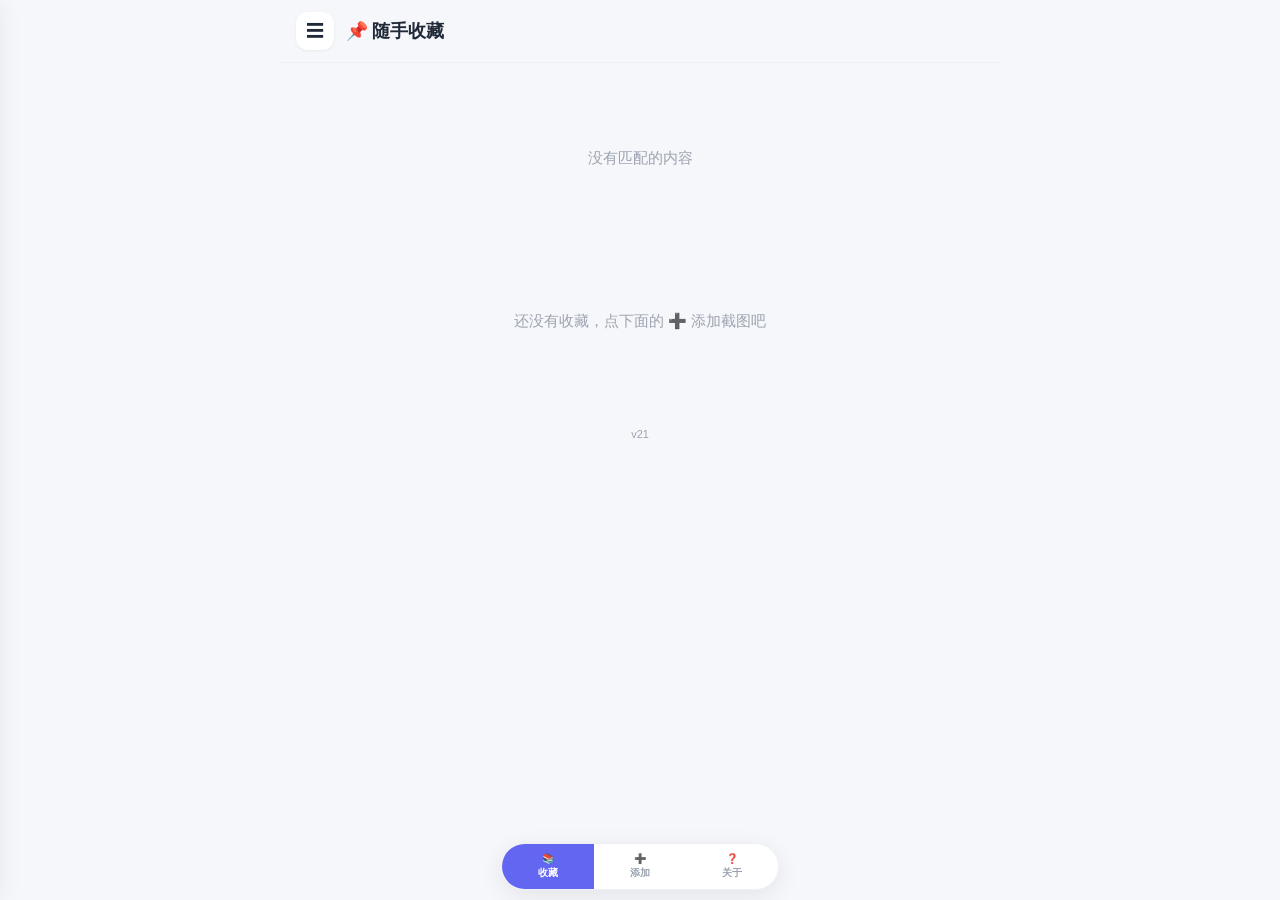
<file: index.html>
<!DOCTYPE html>
<html lang="zh-CN">
<head>
<meta charset="UTF-8">
<meta name="viewport" content="width=device-width, initial-scale=1.0, viewport-fit=cover, maximum-scale=1.0, user-scalable=no">
<meta name="apple-mobile-web-app-capable" content="yes">
<meta name="mobile-web-app-capable" content="yes">
<meta name="apple-mobile-web-app-status-bar-style" content="black-translucent">
<meta name="apple-mobile-web-app-title" content="收藏夹">
<meta name="theme-color" content="#6c5ce7">
<title>随手收藏</title>
<script>
  // 版本不符则强制硬刷新，防止 iPhone 卡在旧缓存（竖缩略图等问题根源）
  (function(){try{var V='21';if(localStorage.getItem('clipVer')!==V){localStorage.setItem('clipVer',V);location.reload(true);}}catch(e){}})();
</script>
<link rel="manifest" href="manifest.webmanifest">
<link rel="apple-touch-icon" href="icon-apple.png">
<link rel="stylesheet" href="styles.css?v=21">
</head>
<body>
<div id="app">
  <aside id="sidebar" class="sidebar">
    <div class="sidebar-head">
      <button id="sidebarClose" class="icon-btn" type="button" aria-label="收起">☰</button>
      <div class="brand">📌 随手收藏</div>
    </div>
    <div class="sidebar-search">
      <span class="search-icon">🔍</span>
      <input id="search" class="search" type="search" placeholder="搜索文字 / 标签…" autocomplete="off">
    </div>
    <div id="filters" class="filter-list"></div>
    <div class="sidebar-foot">
      <button id="sortToggle" class="btn ghost" type="button">⋮⋮ 调整顺序</button>
      <button id="manageCatsBtn" class="btn ghost" type="button">⚙️ 管理分类</button>
    </div>
  </aside>
  <div id="sidebarOverlay" class="sidebar-overlay" hidden></div>

  <header class="topbar">
    <button id="sidebarOpen" class="icon-btn" type="button" aria-label="菜单">☰</button>
    <div class="brand">📌 随手收藏</div>
    <div class="topbar-spacer"></div>
  </header>

  <!-- 收藏列表 -->
  <section id="view-library" class="view active">
    <div id="list" class="list"></div>
    <div id="empty" class="empty" hidden>还没有收藏，点下面的 ➕ 添加截图吧</div>
  </section>

  <!-- 添加 -->
  <section id="view-add" class="view">
    <div class="add-wrap">
      <div class="preview-box">
        <div id="previewGrid" class="preview-grid"></div>
      </div>
      <input id="file" type="file" accept="image/*" multiple hidden>
      <p class="hint-line">可一次多选多张图片（如家装同一套图）</p>
      <label class="field">
        <span>📝 笔记（随手记，自动保存草稿）</span>
        <textarea id="text" rows="5" placeholder="比如一句想存的话、一段文案、读书笔记…输入会自动保存，不怕误关丢失"></textarea>
        <div class="row between">
          <div>
            <button id="copyBtn" class="btn tiny" type="button">📋 复制文字</button>
            <button id="clearDraftBtn" class="btn tiny ghost" type="button" style="margin-left:6px;">🧹 清草稿</button>
          </div>
          <span id="autoHint" class="auto-hint"></span>
        </div>
      </label>
      <label class="field">
        <span>链接（可选，如商品 / 文章网址）</span>
        <input id="link" type="url" inputmode="url" placeholder="https://…（没有截图、只存链接也行）">
      </label>
      <label class="field">
        <span>标题（自动生成，可改）</span>
        <div class="title-row">
          <input id="title" type="text" placeholder="如：想看的书 / 一条文案">
          <button id="pickTitleBtn" class="btn tiny" type="button">从文字选</button>
        </div>
      </label>
      <label class="field">
        <span>分类</span>
        <select id="category"></select>
      </label>
      <label class="field">
        <span>标签（逗号分隔）</span>
        <input id="tags" type="text" placeholder="如：待读, 送礼物">
      </label>
      <button id="saveBtn" class="btn primary" disabled>💾 保存到收藏</button>
    </div>
  </section>

  <!-- 详情 -->
  <section id="view-detail" class="view">
    <div id="detail" class="detail"></div>
    <div class="row detail-actions">
      <button id="editBtn" class="btn">✏️ 编辑</button>
      <button id="delBtn" class="btn danger">🗑 删除</button>
    </div>
  </section>

  <!-- 关于 -->
  <section id="view-about" class="view">
    <div class="about">
      <h3>关于「随手收藏」</h3>
      <p>一个放在手机首页的私人截图收纳盒。上传截图 → 裁剪 → 自动分类 → 保存。</p>
      <p><b>添加到主屏幕：</b>在 iPhone 的 Safari 打开本页面 → 点底部「分享」按钮 →「添加到主屏幕」。</p>
      <p>数据保存在本机浏览器（IndexedDB），<b>不上传任何服务器</b>。可随时导出备份。</p>
      <p class="warn">⚠️ <b>本应用没有云端，不会自动同步。</b>数据只存在"你打开它的那台设备"里——手机和电脑是<b>两份独立副本</b>，不同网址之间也互不相通。</p>
      <p><b>把数据从一台设备搬到另一台：</b></p>
      <p>① 在<b>有数据的那台</b>打开应用 → 本页点「导出备份」→ 用分享面板发到微信/邮件/隔空投送；<br>② 在<b>另一台</b>打开应用 → 本页点「导入备份」→ 选中那个 JSON 即可合并。</p>
      <hr>
      <p class="muted">分类：电影/剧集 · 书籍 · 穿搭好物 · 美食 · 文字摘抄 · 其他</p>
      <button id="exportBtn" class="btn">⬇️ 导出备份 (JSON)</button>
      <button id="importBtn" class="btn ghost">⬆️ 导入备份</button>
      <input id="importFile" type="file" accept="application/json" hidden>
    </div>
  </section>

  <nav class="tabbar">
    <button class="tab active" data-view="library">📚<span>收藏</span></button>
    <button class="tab" data-view="add">➕<span>添加</span></button>
    <button class="tab" data-view="about">❓<span>关于</span></button>
  </nav>

  <!-- 裁剪 -->
  <div id="cropModal" class="crop-modal" hidden>
    <div class="crop-head">✂️ 调整裁剪区域</div>
    <div id="cropStage" class="crop-stage">
      <div id="cropFrame" class="crop-frame">
        <img id="cropImg" class="crop-img" alt="">
        <div id="cropBox" class="crop-box">
          <span class="h h-nw" data-h="nw"></span>
          <span class="h h-ne" data-h="ne"></span>
          <span class="h h-sw" data-h="sw"></span>
          <span class="h h-se" data-h="se"></span>
        </div>
      </div>
    </div>
    <div class="crop-foot">
      <button id="cropCancel" class="btn ghost">取消</button>
      <button id="cropReset" class="btn ghost">满屏</button>
      <button id="cropConfirm" class="btn primary">确定裁剪</button>
    </div>
  </div>

  <!-- 确认弹窗（删除用，避免 iOS 原生 confirm 不弹窗导致删不掉） -->
  <div id="confirmModal" class="modal" hidden>
    <div class="modal-card">
      <div class="modal-text" id="confirmText">确定删除这条收藏？</div>
      <div class="modal-actions">
        <button id="confirmCancel" class="btn ghost">取消</button>
        <button id="confirmOk" class="btn danger">删除</button>
      </div>
    </div>
  </div>

  <!-- 全屏看图（点击图片弹出，可左右翻页，点背景或 × 关闭） -->
  <div id="lightbox" class="lightbox" hidden>
    <button id="lightboxClose" class="lightbox-close" type="button" aria-label="关闭">×</button>
    <button id="lightboxPrev" class="lightbox-nav prev" type="button" aria-label="上一张">‹</button>
    <img id="lightboxImg" alt="查看大图">
    <button id="lightboxNext" class="lightbox-nav next" type="button" aria-label="下一张">›</button>
    <div id="lightboxCount" class="lightbox-count"></div>
  </div>

  <!-- 从文字中选标题 -->
  <div id="titlePicker" class="sheet" hidden>
    <div class="sheet-head">
      <span>选一句作为标题</span>
      <button id="titlePickerClose" class="btn tiny" type="button">取消</button>
    </div>
    <div id="titlePickerBody" class="sheet-body"></div>
  </div>

  <!-- 分类管理 -->
  <div id="catManageModal" class="modal" hidden>
    <div class="modal-card" style="max-width:340px;width:100%;">
      <div class="modal-text" style="font-weight:800;font-size:17px;margin-bottom:12px;">管理分类</div>
      <div id="catManageList" class="cat-manage-list"></div>
      <div class="modal-actions" style="margin-top:14px;">
        <button id="catAddBtn" class="btn primary" type="button" style="flex:1;">＋ 添加分类</button>
        <button id="catManageClose" class="btn ghost" type="button" style="flex:1;">完成</button>
      </div>
    </div>
  </div>

  <!-- 分类编辑 -->
  <div id="catEditModal" class="modal" hidden>
    <div class="modal-card" style="max-width:340px;width:100%;">
      <div class="modal-text" id="catEditTitle" style="font-weight:800;font-size:17px;margin-bottom:12px;">添加分类</div>
      <label class="field"><span>名称</span><input id="catEditName" type="text" placeholder="如：健身计划、好句收藏"></label>
      <label class="field"><span>颜色</span>
        <div class="color-row" id="catEditSwatches"></div>
        <input id="catEditColor" type="color" value="#6366f1">
      </label>
      <label class="field"><span>自动归类关键词（可选，逗号分隔）</span><input id="catEditKeywords" type="text" placeholder="如：健身,运动,跑步"></label>
      <div class="modal-actions" style="margin-top:14px;">
        <button id="catEditCancel" class="btn ghost" type="button" style="flex:1;">取消</button>
        <button id="catEditSave" class="btn primary" type="button" style="flex:1;">保存</button>
      </div>
    </div>
  </div>

  <!-- 删除分类 -->
  <div id="catDeleteModal" class="modal" hidden>
    <div class="modal-card" style="max-width:340px;width:100%;">
      <div class="modal-text" id="catDeleteText">删除分类？</div>
      <label class="field" id="catDeleteDestWrap" style="display:none;"><span>下面的收藏移动到</span>
        <select id="catDeleteDest"></select>
      </label>
      <div class="modal-actions" style="margin-top:14px;">
        <button id="catDeleteCancel" class="btn ghost" type="button" style="flex:1;">取消</button>
        <button id="catDeleteOk" class="btn danger" type="button" style="flex:1;">删除</button>
      </div>
    </div>
  </div>

  <div class="ver">v21</div>
</div>
<script src="app.js?v=21"></script>
</body>
</html>
</file>
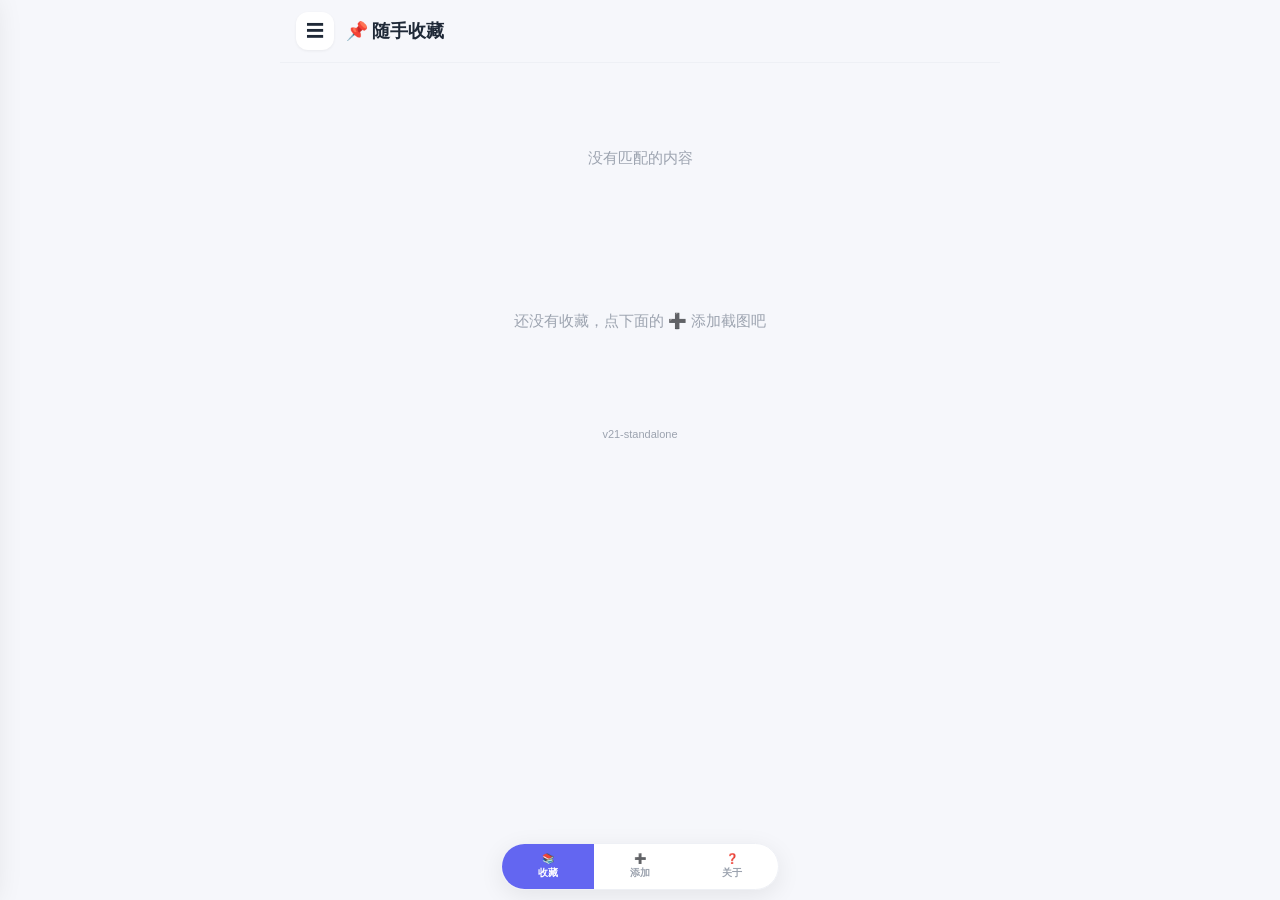
<file: clip-saver-standalone.html>
<!DOCTYPE html>
<html lang="zh-CN">
<head>
<meta charset="UTF-8">
<meta name="viewport" content="width=device-width, initial-scale=1.0, viewport-fit=cover, maximum-scale=1.0, user-scalable=no">
<meta name="apple-mobile-web-app-capable" content="yes">
<meta name="mobile-web-app-capable" content="yes">
<meta name="apple-mobile-web-app-status-bar-style" content="black-translucent">
<meta name="apple-mobile-web-app-title" content="收藏夹">
<meta name="theme-color" content="#6c5ce7">
<title>随手收藏</title>
<script>
  // 版本不符则强制硬刷新，防止 iPhone 卡在旧缓存（竖缩略图等问题根源）
  (function(){try{var V='21';if(localStorage.getItem('clipVer')!==V){localStorage.setItem('clipVer',V);location.reload(true);}}catch(e){}})();
</script>
<style>
:root{
  --bg:#f6f7fb;
  --card:#ffffff;
  --ink:#1f2937;
  --muted:#9ca3af;
  --line:#eef0f5;
  --primary:#6366f1;
  --primary-d:#4f46e5;
  --primary-light:#ede9fe;
  --danger:#ef4444;
  --danger-light:#fee2e2;
  --success:#10b981;
  --radius:18px;
  --tab-h:64px;
  --sidebar-w:260px;
}
*{box-sizing:border-box;-webkit-tap-highlight-color:transparent;}
html,body{margin:0;padding:0;background:var(--bg);color:var(--ink);
  font-family:-apple-system,BlinkMacSystemFont,"PingFang SC","Helvetica Neue",sans-serif;
  font-size:15px;line-height:1.5;}
#app{max-width:720px;margin:0 auto;min-height:100vh;background:var(--bg);
  padding-bottom:calc(var(--tab-h) + env(safe-area-inset-bottom) + 14px);}

/* 顶部栏（注意：iOS Safari 的 backdrop-filter 会让顶栏内按钮点不动，故用纯色背景） */
.topbar{position:sticky;top:0;z-index:20;background:#f6f7fb;
  padding:calc(env(safe-area-inset-top) + 12px) 16px 12px;
  display:flex;align-items:center;gap:12px;border-bottom:1px solid var(--line);}
.icon-btn{width:38px;height:38px;border:none;border-radius:12px;background:#fff;
  color:var(--ink);font-size:18px;display:flex;align-items:center;justify-content:center;
  cursor:pointer;box-shadow:0 1px 3px rgba(0,0,0,.06);}
.icon-btn:active{background:var(--primary-light);color:var(--primary);}
.topbar .brand{font-weight:800;font-size:18px;letter-spacing:-.3px;}
.topbar-spacer{flex:1;}

/* 侧边栏 */
.sidebar{position:fixed;left:0;top:0;bottom:0;width:var(--sidebar-w);max-width:80vw;
  background:#fff;z-index:50;transform:translateX(-105%);transition:transform .28s cubic-bezier(.32,.72,.35,1);
  box-shadow:4px 0 30px rgba(0,0,0,.12);display:flex;flex-direction:column;}
.sidebar.open{transform:translateX(0);}
.sidebar-head{display:flex;align-items:center;gap:10px;padding:calc(env(safe-area-inset-top) + 14px) 14px 12px;border-bottom:1px solid var(--line);}
.sidebar-head .brand{font-weight:800;font-size:18px;}
.sidebar-search{position:relative;margin:12px 14px;}
.sidebar-search .search-icon{position:absolute;left:12px;top:50%;transform:translateY(-50%);font-size:14px;color:var(--muted);}
.sidebar-search .search{width:100%;border:1px solid var(--line);background:var(--bg);border-radius:14px;
  padding:10px 12px 10px 34px;font-size:15px;outline:none;transition:border-color .15s,box-shadow .15s;}
.sidebar-search .search:focus{border-color:var(--primary);background:#fff;box-shadow:0 0 0 3px rgba(99,102,241,.12);}
.sidebar-overlay{position:fixed;inset:0;z-index:40;background:rgba(0,0,0,.35);}
.sidebar-overlay[hidden]{display:none;}
.filter-list{flex:1;overflow:auto;-webkit-overflow-scrolling:touch;padding:4px 12px 12px;}
.filter-item{position:relative;display:flex;align-items:center;gap:10px;width:100%;padding:11px 12px;
  margin-bottom:6px;border:none;background:transparent;border-radius:14px;cursor:pointer;font-family:inherit;
  font-size:15px;color:var(--ink);transition:background .15s;}
.filter-item:active,.filter-item.active{background:var(--primary-light);}
.filter-item.active{color:var(--primary-d);font-weight:700;}
.filter-bar{width:4px;height:22px;border-radius:2px;flex:0 0 auto;}
.filter-num{flex:0 0 auto;width:22px;height:22px;border-radius:50%;font-size:11px;font-weight:700;
  color:#fff;display:flex;align-items:center;justify-content:center;}
.filter-name{flex:1;text-align:left;min-width:0;white-space:nowrap;overflow:hidden;text-overflow:ellipsis;}
.filter-count{flex:0 0 auto;font-size:12px;color:var(--muted);background:#f3f4f6;border-radius:8px;padding:2px 7px;}
.filter-item.active .filter-count{background:rgba(99,102,241,.14);color:var(--primary-d);}
.filter-handle{flex:0 0 auto;color:var(--muted);font-size:14px;cursor:grab;padding:4px;opacity:0;transition:opacity .15s;}
.sidebar.sorting .filter-handle{opacity:1;}
.sidebar.sorting .filter-item{cursor:grab;background:#fafafa;border:1px dashed var(--line);}
.sidebar.sorting .filter-item.dragging{opacity:.95;box-shadow:0 8px 24px rgba(0,0,0,.12);background:#fff;z-index:10;}
.sidebar-foot{padding:10px 14px calc(env(safe-area-inset-bottom) + 14px);border-top:1px solid var(--line);
  display:flex;flex-direction:column;gap:10px;}
.sidebar-foot .btn{width:100%;}

/* 视图 */
.view{display:none;padding:14px;}
.view.active{display:block;}

/* 列表 */
.list{display:flex;flex-direction:column;gap:12px;}
.card{display:flex;align-items:center;gap:12px;min-height:88px;background:var(--card);border-radius:var(--radius);
  padding:12px;box-shadow:0 2px 10px rgba(0,0,0,.04);cursor:pointer;position:relative;transition:transform .12s,box-shadow .12s;}
.card:active{transform:scale(.992);box-shadow:0 4px 14px rgba(0,0,0,.06);}
.card .thumb{width:64px;height:64px;max-width:64px;max-height:64px;border-radius:12px;object-fit:cover;object-position:top center;
  background:#fff;border:1px solid var(--line);flex:0 0 auto;display:block;}
.card .thumb.empty{width:64px;height:64px;background:var(--bg);color:var(--muted);display:flex;align-items:center;justify-content:center;font-size:22px;border-radius:14px;border:1px dashed var(--line);}
.card .body{flex:1;min-width:0;}
.card .cat{display:inline-flex;align-items:center;gap:5px;font-size:11px;font-weight:700;
  color:var(--primary);margin-bottom:6px;text-transform:uppercase;letter-spacing:.2px;}
.card .cat .cat-num{display:inline-flex;align-items:center;justify-content:center;width:16px;height:16px;border-radius:50%;color:#fff;font-size:9px;}
.card .ttl{font-size:15px;font-weight:700;white-space:nowrap;overflow:hidden;text-overflow:ellipsis;}
.card .sub{font-size:12px;color:var(--muted);white-space:nowrap;overflow:hidden;text-overflow:ellipsis;margin-top:4px;}
.card .del{flex:0 0 auto;width:34px;height:34px;border:none;border-radius:50%;background:var(--danger-light);color:var(--danger);
  font-size:18px;line-height:1;cursor:pointer;display:flex;align-items:center;justify-content:center;transition:background .15s;}
.card .del:active{background:#fecaca;}
.empty{text-align:center;color:var(--muted);padding:70px 20px;font-size:15px;}

/* 添加页 */
.add-wrap{display:flex;flex-direction:column;gap:16px;}
.drop{display:block;cursor:pointer;}
.preview-box{position:relative;border:2px dashed var(--line);border-radius:var(--radius);
  background:#fff;min-height:200px;display:flex;align-items:center;justify-content:center;
  overflow:hidden;transition:border-color .15s,background .15s;}
.preview-box:hover{border-color:var(--primary);background:#fafaff;}
.drop-hint{text-align:center;color:var(--muted);font-size:15px;line-height:1.8;}
.preview-img{width:100%;display:block;}
/* 多图网格预览 */
.preview-grid{display:grid;grid-template-columns:repeat(3,1fr);gap:8px;width:100%;}
.pv-item{position:relative;aspect-ratio:1/1;border-radius:12px;overflow:hidden;background:#f3f4f6;animation:pvIn .18s ease;}
@keyframes pvIn{from{opacity:0;transform:scale(.9);}to{opacity:1;transform:scale(1);}}
.pv-item img{width:100%;height:100%;object-fit:cover;display:block;}
.pv-del{position:absolute;top:4px;right:4px;width:22px;height:22px;border:none;border-radius:50%;
  background:rgba(0,0,0,.55);color:#fff;font-size:14px;line-height:1;cursor:pointer;
  display:flex;align-items:center;justify-content:center;padding:0;}
.pv-del:active{background:rgba(0,0,0,.8);}
.pv-item:active img{transform:scale(.97);transition:transform .1s;}
.add-tile{aspect-ratio:1/1;border:2px dashed var(--line);border-radius:12px;display:flex;flex-direction:column;
  align-items:center;justify-content:center;color:var(--muted);font-size:13px;cursor:pointer;text-align:center;
  background:#fafbff;transition:border-color .15s,background .15s;padding:6px;line-height:1.4;}
.add-tile:active{border-color:var(--primary);background:#f3f1ff;color:var(--primary);}
.add-tile small{font-size:11px;margin-top:4px;opacity:.85;}
.hint-line{font-size:12px;color:var(--muted);margin:-6px 0 0;}
.row{display:flex;gap:10px;align-items:center;}
.row.between{justify-content:space-between;}
.field{display:flex;flex-direction:column;gap:7px;}
.field>span{font-size:13px;font-weight:600;color:#6b7280;}
.field input,.field select,.field textarea{width:100%;border:1px solid var(--line);
  background:#fff;border-radius:14px;padding:12px 14px;font-size:15px;outline:none;
  font-family:inherit;transition:border-color .15s,box-shadow .15s;}
.field input:focus,.field select:focus,.field textarea:focus{border-color:var(--primary);box-shadow:0 0 0 3px rgba(99,102,241,.1);}
.field textarea{resize:none;min-height:100px;overflow:hidden;transition:height .12s ease;}
.title-row{display:flex;gap:10px;align-items:center;}
.title-row input{flex:1;}
.title-row .btn{flex:0 0 auto;white-space:nowrap;}
.auto-hint{font-size:12px;color:var(--primary);font-weight:600;}

/* 按钮 */
.btn{border:none;border-radius:14px;padding:12px 16px;font-size:15px;font-weight:600;
  background:#fff;color:var(--ink);cursor:pointer;font-family:inherit;transition:transform .08s,background .15s;}
.btn:active{transform:scale(.98);}
.btn.primary{background:var(--primary);color:#fff;box-shadow:0 4px 14px rgba(99,102,241,.25);}
.btn.primary:active{background:var(--primary-d);}
.btn.ghost{background:#f3f4f6;border:1px solid var(--line);color:#4b5563;}
.btn.ghost:active{background:#e5e7eb;}
.btn.tiny{padding:8px 12px;font-size:13px;font-weight:600;background:var(--primary-light);color:var(--primary);border-radius:10px;}
.btn.danger{background:var(--danger);color:#fff;}
.btn:disabled{opacity:.45;cursor:not-allowed;}
.btn.block{width:100%;}

/* 详情 */
.detail{background:var(--card);border-radius:var(--radius);overflow:hidden;
  box-shadow:0 2px 14px rgba(0,0,0,.04);}
.detail img{width:100%;display:block;background:#f3f4f6;}
.detail .meta{padding:16px;}
.detail .cat{display:inline-flex;align-items:center;gap:5px;font-size:12px;font-weight:700;color:var(--primary);margin-bottom:8px;}
.detail .cat .cat-num{display:inline-flex;align-items:center;justify-content:center;width:16px;height:16px;border-radius:50%;color:#fff;font-size:10px;}
.detail h3{margin:6px 0 6px;font-size:20px;font-weight:800;line-height:1.35;}
.detail .tags{margin:10px 0 2px;}
.detail .tag{display:inline-block;font-size:12px;background:var(--primary-light);color:var(--primary-d);
  border-radius:8px;padding:4px 10px;margin:0 6px 6px 0;font-weight:600;}
.detail .text{white-space:pre-wrap;word-break:break-word;font-size:16px;line-height:1.85;
  color:#374151;margin-top:14px;padding:12px 14px;background:var(--primary-light);border-left:4px solid var(--primary);
  border-radius:10px;user-select:text;-webkit-user-select:text;}
.detail .time{font-size:12px;color:var(--muted);margin-top:14px;}
.detail-actions{margin-top:16px;}

/* 详情页链接 */
.detail .link{display:inline-flex;align-items:center;max-width:100%;color:#fff;background:var(--primary);
  text-decoration:none;border-radius:12px;padding:11px 16px;margin-top:14px;font-size:14px;overflow:hidden;
  text-overflow:ellipsis;white-space:nowrap;word-break:break-all;font-weight:600;}
.detail .link:active{background:var(--primary-d);}
.detail .link-text{margin-top:14px;font-size:13px;color:#6b7280;word-break:break-all;}

/* 详情图：可点击放大（单图） */
.detail .shot{margin:0;position:relative;cursor:zoom-in;background:#f3f4f6;}
.detail .shot img{display:block;width:100%;}
.detail .shot figcaption{position:absolute;left:0;right:0;bottom:0;background:rgba(0,0,0,.55);
  color:#fff;font-size:12px;text-align:center;padding:7px;pointer-events:none;}
/* 多图画廊（可左右翻阅） */
.detail .gallery{position:relative;background:#000;overflow:hidden;touch-action:pan-y;}
.detail .g-track{display:flex;transition:transform .3s cubic-bezier(.32,.72,.35,1);will-change:transform;}
.detail .g-slide{flex:0 0 100%;display:flex;align-items:center;justify-content:center;min-height:220px;cursor:zoom-in;}
.detail .g-slide img{width:100%;display:block;max-height:72vh;object-fit:contain;}
.detail .g-nav{position:absolute;top:50%;transform:translateY(-50%);width:40px;height:40px;border:none;border-radius:50%;
  background:rgba(0,0,0,.4);color:#fff;font-size:26px;line-height:1;cursor:pointer;z-index:2;padding:0;}
.detail .g-nav:active{background:rgba(0,0,0,.6);}
.detail .g-prev{left:8px;}
.detail .g-next{right:8px;}
.detail .g-dots{position:absolute;bottom:10px;left:0;right:0;display:flex;gap:6px;justify-content:center;z-index:2;}
.detail .g-dot{width:7px;height:7px;border-radius:50%;background:rgba(255,255,255,.5);transition:width .2s,background .2s;}
.detail .g-dot.active{background:#fff;width:18px;border-radius:4px;}
.detail .g-count{position:absolute;top:10px;right:12px;background:rgba(0,0,0,.5);color:#fff;font-size:12px;
  padding:3px 9px;border-radius:10px;z-index:2;}

/* 全屏看图 */
.lightbox{position:fixed;inset:0;z-index:200;background:rgba(0,0,0,.94);display:flex;
  align-items:center;justify-content:center;overflow:auto;padding:env(safe-area-inset-top) 10px calc(env(safe-area-inset-bottom) + 10px);}
.lightbox[hidden]{display:none;}
.lightbox img{max-width:100%;max-height:100%;object-fit:contain;display:block;touch-action:auto;}
.lightbox-close{position:fixed;top:calc(env(safe-area-inset-top) + 12px);right:14px;z-index:201;
  width:44px;height:44px;border:none;border-radius:50%;background:rgba(255,255,255,.2);
  color:#fff;font-size:26px;line-height:1;cursor:pointer;}
.lightbox-nav{position:fixed;top:50%;transform:translateY(-50%);z-index:201;width:46px;height:46px;border:none;
  border-radius:50%;background:rgba(255,255,255,.18);color:#fff;font-size:30px;line-height:1;cursor:pointer;padding:0;}
.lightbox-nav:active{background:rgba(255,255,255,.34);}
.lightbox-nav.prev{left:10px;}
.lightbox-nav.next{right:10px;}
.lightbox-count{position:fixed;top:calc(env(safe-area-inset-top) + 16px);left:50%;transform:translateX(-50%);z-index:201;
  background:rgba(0,0,0,.5);color:#fff;font-size:13px;padding:4px 12px;border-radius:12px;}

/* 关于 */
.about{background:var(--card);border-radius:var(--radius);padding:20px;line-height:1.8;box-shadow:0 2px 10px rgba(0,0,0,.04);}
.about h3{margin:0 0 12px;font-size:18px;}
.about p{margin:8px 0;font-size:14px;color:#4b5563;}
.about .muted{color:var(--muted);font-size:13px;}
.about .warn{background:#fff4e5;border:1px solid #ffd8a8;color:#a05a00;border-radius:12px;padding:10px 12px;font-size:13.5px;line-height:1.7;}
.about .warn b{color:#8a4b00;}
.about hr{border:none;border-top:1px solid var(--line);margin:16px 0;}
.about .btn{width:100%;margin-top:10px;}

/* 底部 tab */
.tabbar{position:fixed;left:50%;transform:translateX(-50%);bottom:calc(env(safe-area-inset-bottom) + 10px);z-index:30;
  background:rgba(255,255,255,.95);backdrop-filter:blur(12px);border:1px solid var(--line);
  border-radius:999px;box-shadow:0 6px 24px rgba(0,0,0,.08);display:flex;overflow:hidden;}
.tab{min-width:92px;background:none;border:none;display:flex;flex-direction:column;align-items:center;
  justify-content:center;gap:2px;color:var(--muted);font-size:10px;cursor:pointer;font-family:inherit;
  padding:9px 8px;transition:color .15s,background .15s;}
.tab span{font-size:10px;font-weight:600;}
.tab.active{color:#fff;background:var(--primary);}
.tab:active:not(.active){background:#f3f4f6;}

/* 裁剪弹层 */
.crop-modal{position:fixed;inset:0;z-index:100;background:#000;display:flex;flex-direction:column;overflow:hidden;}
.crop-modal[hidden]{display:none;}
.crop-head{color:#fff;text-align:center;padding:calc(env(safe-area-inset-top) + 14px) 14px 10px;font-size:16px;font-weight:600;}
.crop-stage{position:relative;flex:1;display:flex;align-items:center;justify-content:center;overflow:auto;-webkit-overflow-scrolling:touch;margin:0 14px;}
.crop-frame{position:relative;flex:0 0 auto;line-height:0;}
.crop-img{display:block;width:100%;height:100%;touch-action:none;user-select:none;-webkit-user-select:none;pointer-events:none;}
.crop-box{position:absolute;border:2px solid #fff;box-shadow:0 0 0 9999px rgba(0,0,0,.55);touch-action:none;cursor:move;}
.crop-box .h{position:absolute;width:22px;height:22px;background:#fff;border-radius:50%;border:2px solid var(--primary);}
.crop-box .h-nw{left:-11px;top:-11px;cursor:nwse-resize;}
.crop-box .h-ne{right:-11px;top:-11px;cursor:nesw-resize;}
.crop-box .h-sw{left:-11px;bottom:-11px;cursor:nesw-resize;}
.crop-box .h-se{right:-11px;bottom:-11px;cursor:nwse-resize;}
.crop-foot{display:flex;gap:10px;padding:12px 14px calc(env(safe-area-inset-bottom) + 14px);}
.crop-foot .btn{flex:1;}

/* 确认弹窗 */
.modal{position:fixed;inset:0;z-index:120;background:rgba(0,0,0,.4);display:flex;align-items:center;justify-content:center;padding:24px;overflow:auto;-webkit-overflow-scrolling:touch;}
.modal[hidden]{display:none;}
.modal-card{background:#fff;border-radius:20px;padding:22px;max-width:300px;width:100%;text-align:center;box-shadow:0 12px 40px rgba(0,0,0,.2);}
.modal-text{font-size:16px;margin-bottom:20px;color:var(--ink);line-height:1.5;}
.modal-actions{display:flex;gap:12px;}
.modal-actions .btn{flex:1;border-radius:12px;}

/* 分类管理弹窗 */
.cat-manage-list{max-height:48vh;overflow:auto;-webkit-overflow-scrolling:touch;margin:0 -4px;}
.cat-row{display:flex;align-items:center;gap:8px;padding:10px 4px;border-bottom:1px solid var(--line);}
.cat-dot{width:14px;height:14px;border-radius:50%;flex:0 0 auto;}
.cat-row-name{flex:1;min-width:0;font-size:15px;font-weight:600;text-align:left;white-space:nowrap;overflow:hidden;text-overflow:ellipsis;}
.cat-row-tags{flex:0 0 auto;font-size:11px;color:var(--muted);}
.cat-row-btn{flex:0 0 auto;border:none;border-radius:9px;padding:6px 11px;font-size:13px;font-weight:600;cursor:pointer;font-family:inherit;background:var(--primary-light);color:var(--primary);transition:background .15s;}
.cat-row-btn:active{background:#ddd6fe;}
.cat-row-btn.danger{background:var(--danger-light);color:var(--danger);}
.cat-row-btn.danger:active{background:#fecaca;}
.cat-row-btn:disabled{opacity:.4;cursor:not-allowed;}
.color-row{display:flex;flex-wrap:wrap;gap:8px;margin-bottom:8px;}
.swatch{width:30px;height:30px;border-radius:9px;border:2px solid transparent;cursor:pointer;padding:0;transition:transform .1s,border-color .1s;box-shadow:0 1px 3px rgba(0,0,0,.1);}
.swatch:active{transform:scale(.92);}
.swatch.sel{border-color:#1f2937;transform:scale(1.05);}
#catEditColor{width:100%;height:42px;border:1px solid var(--line);border-radius:12px;background:#fff;padding:4px;cursor:pointer;}

.ver{text-align:center;color:var(--muted);font-size:11px;padding:10px 0 4px;}

/* 底部标题选择面板 */
.sheet{position:fixed;left:0;right:0;bottom:0;z-index:110;background:#fff;border-radius:22px 22px 0 0;
  box-shadow:0 -4px 30px rgba(0,0,0,.15);max-width:560px;margin:0 auto;padding:0 0 env(safe-area-inset-bottom);}
.sheet[hidden]{display:none;}
.sheet-head{display:flex;justify-content:space-between;align-items:center;padding:16px 18px 8px;font-size:16px;font-weight:700;}
.sheet-body{max-height:50vh;overflow:auto;-webkit-overflow-scrolling:touch;padding:0 18px 18px;}
.sheet-item{display:block;width:100%;text-align:left;border:none;background:#f7f7f9;border-radius:12px;
  padding:13px 15px;margin-bottom:8px;font-size:15px;line-height:1.5;color:var(--ink);font-family:inherit;transition:background .15s;}
.sheet-item:active{background:var(--primary-light);}

</style>
</head>
<body>
<div id="app">
  <aside id="sidebar" class="sidebar">
    <div class="sidebar-head">
      <button id="sidebarClose" class="icon-btn" type="button" aria-label="收起">☰</button>
      <div class="brand">📌 随手收藏</div>
    </div>
    <div class="sidebar-search">
      <span class="search-icon">🔍</span>
      <input id="search" class="search" type="search" placeholder="搜索文字 / 标签…" autocomplete="off">
    </div>
    <div id="filters" class="filter-list"></div>
    <div class="sidebar-foot">
      <button id="sortToggle" class="btn ghost" type="button">⋮⋮ 调整顺序</button>
      <button id="manageCatsBtn" class="btn ghost" type="button">⚙️ 管理分类</button>
    </div>
  </aside>
  <div id="sidebarOverlay" class="sidebar-overlay" hidden></div>

  <header class="topbar">
    <button id="sidebarOpen" class="icon-btn" type="button" aria-label="菜单">☰</button>
    <div class="brand">📌 随手收藏</div>
    <div class="topbar-spacer"></div>
  </header>

  <!-- 收藏列表 -->
  <section id="view-library" class="view active">
    <div id="list" class="list"></div>
    <div id="empty" class="empty" hidden>还没有收藏，点下面的 ➕ 添加截图吧</div>
  </section>

  <!-- 添加 -->
  <section id="view-add" class="view">
    <div class="add-wrap">
      <div class="preview-box">
        <div id="previewGrid" class="preview-grid"></div>
      </div>
      <input id="file" type="file" accept="image/*" multiple hidden>
      <p class="hint-line">可一次多选多张图片（如家装同一套图）</p>
      <label class="field">
        <span>📝 笔记（随手记，自动保存草稿）</span>
        <textarea id="text" rows="5" placeholder="比如一句想存的话、一段文案、读书笔记…输入会自动保存，不怕误关丢失"></textarea>
        <div class="row between">
          <div>
            <button id="copyBtn" class="btn tiny" type="button">📋 复制文字</button>
            <button id="clearDraftBtn" class="btn tiny ghost" type="button" style="margin-left:6px;">🧹 清草稿</button>
          </div>
          <span id="autoHint" class="auto-hint"></span>
        </div>
      </label>
      <label class="field">
        <span>链接（可选，如商品 / 文章网址）</span>
        <input id="link" type="url" inputmode="url" placeholder="https://…（没有截图、只存链接也行）">
      </label>
      <label class="field">
        <span>标题（自动生成，可改）</span>
        <div class="title-row">
          <input id="title" type="text" placeholder="如：想看的书 / 一条文案">
          <button id="pickTitleBtn" class="btn tiny" type="button">从文字选</button>
        </div>
      </label>
      <label class="field">
        <span>分类</span>
        <select id="category"></select>
      </label>
      <label class="field">
        <span>标签（逗号分隔）</span>
        <input id="tags" type="text" placeholder="如：待读, 送礼物">
      </label>
      <button id="saveBtn" class="btn primary" disabled>💾 保存到收藏</button>
    </div>
  </section>

  <!-- 详情 -->
  <section id="view-detail" class="view">
    <div id="detail" class="detail"></div>
    <div class="row detail-actions">
      <button id="editBtn" class="btn">✏️ 编辑</button>
      <button id="delBtn" class="btn danger">🗑 删除</button>
    </div>
  </section>

  <!-- 关于 -->
  <section id="view-about" class="view">
    <div class="about">
      <h3>关于「随手收藏」</h3>
      <p>一个放在手机首页的私人截图收纳盒。上传截图 → 裁剪 → 自动分类 → 保存。</p>
      <p><b>添加到主屏幕：</b>在 iPhone 的 Safari 打开本页面 → 点底部「分享」按钮 →「添加到主屏幕」。</p>
      <p>数据保存在本机浏览器（IndexedDB），<b>不上传任何服务器</b>。可随时导出备份。</p>
      <p class="warn">⚠️ <b>本应用没有云端，不会自动同步。</b>数据只存在"你打开它的那台设备"里——手机和电脑是<b>两份独立副本</b>，不同网址之间也互不相通。</p>
      <p><b>把数据从一台设备搬到另一台：</b></p>
      <p>① 在<b>有数据的那台</b>打开应用 → 本页点「导出备份」→ 用分享面板发到微信/邮件/隔空投送；<br>② 在<b>另一台</b>打开应用 → 本页点「导入备份」→ 选中那个 JSON 即可合并。</p>
      <hr>
      <p class="muted">分类：电影/剧集 · 书籍 · 穿搭好物 · 美食 · 文字摘抄 · 其他</p>
      <button id="exportBtn" class="btn">⬇️ 导出备份 (JSON)</button>
      <button id="importBtn" class="btn ghost">⬆️ 导入备份</button>
      <input id="importFile" type="file" accept="application/json" hidden>
    </div>
  </section>

  <nav class="tabbar">
    <button class="tab active" data-view="library">📚<span>收藏</span></button>
    <button class="tab" data-view="add">➕<span>添加</span></button>
    <button class="tab" data-view="about">❓<span>关于</span></button>
  </nav>

  <!-- 裁剪 -->
  <div id="cropModal" class="crop-modal" hidden>
    <div class="crop-head">✂️ 调整裁剪区域</div>
    <div id="cropStage" class="crop-stage">
      <div id="cropFrame" class="crop-frame">
        <img id="cropImg" class="crop-img" alt="">
        <div id="cropBox" class="crop-box">
          <span class="h h-nw" data-h="nw"></span>
          <span class="h h-ne" data-h="ne"></span>
          <span class="h h-sw" data-h="sw"></span>
          <span class="h h-se" data-h="se"></span>
        </div>
      </div>
    </div>
    <div class="crop-foot">
      <button id="cropCancel" class="btn ghost">取消</button>
      <button id="cropReset" class="btn ghost">满屏</button>
      <button id="cropConfirm" class="btn primary">确定裁剪</button>
    </div>
  </div>

  <!-- 确认弹窗（删除用，避免 iOS 原生 confirm 不弹窗导致删不掉） -->
  <div id="confirmModal" class="modal" hidden>
    <div class="modal-card">
      <div class="modal-text" id="confirmText">确定删除这条收藏？</div>
      <div class="modal-actions">
        <button id="confirmCancel" class="btn ghost">取消</button>
        <button id="confirmOk" class="btn danger">删除</button>
      </div>
    </div>
  </div>

  <!-- 全屏看图（点击图片弹出，可左右翻页，点背景或 × 关闭） -->
  <div id="lightbox" class="lightbox" hidden>
    <button id="lightboxClose" class="lightbox-close" type="button" aria-label="关闭">×</button>
    <button id="lightboxPrev" class="lightbox-nav prev" type="button" aria-label="上一张">‹</button>
    <img id="lightboxImg" alt="查看大图">
    <button id="lightboxNext" class="lightbox-nav next" type="button" aria-label="下一张">›</button>
    <div id="lightboxCount" class="lightbox-count"></div>
  </div>

  <!-- 从文字中选标题 -->
  <div id="titlePicker" class="sheet" hidden>
    <div class="sheet-head">
      <span>选一句作为标题</span>
      <button id="titlePickerClose" class="btn tiny" type="button">取消</button>
    </div>
    <div id="titlePickerBody" class="sheet-body"></div>
  </div>

  <!-- 分类管理 -->
  <div id="catManageModal" class="modal" hidden>
    <div class="modal-card" style="max-width:340px;width:100%;">
      <div class="modal-text" style="font-weight:800;font-size:17px;margin-bottom:12px;">管理分类</div>
      <div id="catManageList" class="cat-manage-list"></div>
      <div class="modal-actions" style="margin-top:14px;">
        <button id="catAddBtn" class="btn primary" type="button" style="flex:1;">＋ 添加分类</button>
        <button id="catManageClose" class="btn ghost" type="button" style="flex:1;">完成</button>
      </div>
    </div>
  </div>

  <!-- 分类编辑 -->
  <div id="catEditModal" class="modal" hidden>
    <div class="modal-card" style="max-width:340px;width:100%;">
      <div class="modal-text" id="catEditTitle" style="font-weight:800;font-size:17px;margin-bottom:12px;">添加分类</div>
      <label class="field"><span>名称</span><input id="catEditName" type="text" placeholder="如：健身计划、好句收藏"></label>
      <label class="field"><span>颜色</span>
        <div class="color-row" id="catEditSwatches"></div>
        <input id="catEditColor" type="color" value="#6366f1">
      </label>
      <label class="field"><span>自动归类关键词（可选，逗号分隔）</span><input id="catEditKeywords" type="text" placeholder="如：健身,运动,跑步"></label>
      <div class="modal-actions" style="margin-top:14px;">
        <button id="catEditCancel" class="btn ghost" type="button" style="flex:1;">取消</button>
        <button id="catEditSave" class="btn primary" type="button" style="flex:1;">保存</button>
      </div>
    </div>
  </div>

  <!-- 删除分类 -->
  <div id="catDeleteModal" class="modal" hidden>
    <div class="modal-card" style="max-width:340px;width:100%;">
      <div class="modal-text" id="catDeleteText">删除分类？</div>
      <label class="field" id="catDeleteDestWrap" style="display:none;"><span>下面的收藏移动到</span>
        <select id="catDeleteDest"></select>
      </label>
      <div class="modal-actions" style="margin-top:14px;">
        <button id="catDeleteCancel" class="btn ghost" type="button" style="flex:1;">取消</button>
        <button id="catDeleteOk" class="btn danger" type="button" style="flex:1;">删除</button>
      </div>
    </div>
  </div>

  <div class="ver">v21-standalone</div>
</div>
<script>
(function () {
  'use strict';

  const $ = s => document.querySelector(s);

  // ---------- 分类（默认 + 用户自定义，可增删改，全部存本地） ----------
  const DEFAULT_CATS = [
    { key: 'movie',   name: '电影/剧集', color: '#e17055', keywords: ['电影', '豆瓣', '评分', '导演', '主演', '观影', 'imdb', '票房', '电视剧', '综艺', '纪录片', '影院', '剧', '追剧'] },
    { key: 'book',    name: '书籍',      color: '#0984e3', keywords: ['书', '作者', '出版', '小说', '书单', '豆瓣读书', 'kindle', '阅读', '出版社', '文库', '读', '新书'] },
    { key: 'fashion', name: '穿搭好物',  color: '#e84393', keywords: ['穿搭', '同款', '衣服', '裙子', '外套', '淘宝', '好物', '购买', '拼多多', '京东', '小红书', '种草', '颜值', '链接', '搭配', '包', '鞋', '天猫'] },
    { key: 'food',    name: '美食',      color: '#00b894', keywords: ['美食', '菜谱', '餐厅', '好吃', '探店', '做法', '食谱', '料理', '甜品', '咖啡'] },
    { key: 'quote',   name: '文字摘抄',  color: '#6c5ce7', keywords: ['句子', '语录', '名言', '文案', '摘抄', '金句', '段落', '治愈', '诗词', '短句'] },
    { key: 'other',   name: '其他',      color: '#636e72', keywords: [] }
  ];
  const CATS_KEY = 'clipSaverCats';
  const CAT_ORDER_KEY = 'clipSaverCatOrder';

  function loadCats() {
    try {
      const saved = JSON.parse(localStorage.getItem(CATS_KEY) || 'null');
      if (Array.isArray(saved) && saved.length && saved.every(c => c && c.key && c.name && c.color)) return saved;
    } catch (_) {}
    // 首次运行：用默认分类初始化（深拷贝，关键词可单独编辑）
    return DEFAULT_CATS.map(c => Object.assign({}, c, { keywords: (c.keywords || []).slice() }));
  }
  function saveCats() { try { localStorage.setItem(CATS_KEY, JSON.stringify(CATS)); } catch (_) {} }
  let CATS = loadCats();
  let CAT_MAP = {};
  function rebuildCatMap() { CAT_MAP = Object.fromEntries(CATS.map(c => [c.key, c])); }
  rebuildCatMap();

  function getCatOrder() {
    const keys = CATS.map(c => c.key);
    try {
      const saved = JSON.parse(localStorage.getItem(CAT_ORDER_KEY) || 'null');
      if (Array.isArray(saved) && saved.length) {
        const valid = saved.filter(k => keys.includes(k));
        const missing = keys.filter(k => !valid.includes(k));
        const result = valid.concat(missing);
        if (result.length) return result;
      }
    } catch (_) {}
    return keys;
  }
  function setCatOrder(keys) { try { localStorage.setItem(CAT_ORDER_KEY, JSON.stringify(keys)); } catch (_) {} }
  function orderedCats() { return getCatOrder().map(k => CAT_MAP[k]).filter(Boolean); }

  function classify(text) {
    const t = (text || '').toLowerCase();
    let best = { key: 'other', score: 0 };
    for (const c of CATS) {
      if (c.key === 'other') continue;
      let s = 0;
      for (const k of (c.keywords || [])) if (t.includes(k.toLowerCase())) s++;
      if (s > best.score) best = { key: c.key, score: s };
    }
    return best.score > 0 ? best.key : 'other';
  }

  // 添加页分类下拉：按当前顺序重建，尽量保留已选值
  function rebuildCategorySelect() {
    const sel = $('#category');
    const cur = sel.value;
    sel.innerHTML = orderedCats().map(c => '<option value="' + c.key + '">' + c.name + '</option>').join('');
    if (cur && CAT_MAP[cur]) sel.value = cur;
  }

  // ---------- localStorage 存储（单文件版 file:// 兼容） ----------
  const LS_KEY = 'clipSaverStandalone';
  function lsRead() {
    try { const raw = localStorage.getItem(LS_KEY); return raw ? JSON.parse(raw) : []; }
    catch (e) { return []; }
  }
  function lsWrite(arr) { try { localStorage.setItem(LS_KEY, JSON.stringify(arr)); } catch (e) {} }
  function getAll() {
    return Promise.resolve(lsRead().sort((a, b) => (b.created || 0) - (a.created || 0)));
  }
  async function addItem(it) {
    const arr = lsRead();
    it.id = Date.now() + Math.floor(Math.random() * 1000);
    arr.push(it);
    lsWrite(arr);
    return it.id;
  }
  async function putItem(it) {
    const arr = lsRead();
    const idx = arr.findIndex(x => x.id === it.id);
    if (idx >= 0) arr[idx] = it; else arr.push(it);
    lsWrite(arr);
  }
  async function delItem(id) {
    const arr = lsRead().filter(x => x.id !== id);
    lsWrite(arr);
  }
  async function getById(id) {
    return lsRead().find(x => x.id === id) || null;
  }

  // ---------- 状态 ----------
  const state = { filter: 'all', q: '', currentId: null, currentImages: [] };
  let draftImages = [];   // 当前草稿图片 dataURL 数组（支持多图）
  let editingId = null;    // 编辑中的条目 id
  let confirmResolve = null; // 自定义确认弹窗的 resolve
  let cropQueue = [];      // 待裁剪的图片队列
  let cropReplaceIndex = null; // 若重裁某张，确定为替换该下标；否则追加到末尾

  // ---------- 视图切换 ----------
  function showView(name) {
    document.querySelectorAll('.view').forEach(v => v.classList.remove('active'));
    $('#view-' + name).classList.add('active');
    document.querySelectorAll('.tab').forEach(t => t.classList.toggle('active', t.dataset.view === name));
    window.scrollTo(0, 0);
  }

  // 压缩已由裁剪环节（confirmCrop）统一处理

  // ---------- 裁剪 ----------
  const cropModal = $('#cropModal');
  const cropImg = $('#cropImg');
  const cropStage = $('#cropStage');
  const cropFrame = $('#cropFrame');
  const cropBox = $('#cropBox');
  let cropScale = 1;
  let cropState = null;
  let drag = null;

  // 读取 JPEG 的 EXIF Orientation，修正从相册选的真实照片方向（截屏 PNG 不受影响）
  function getOrientation(buf) {
    try {
      const view = new DataView(buf);
      if (view.getUint16(0) !== 0xFFD8) return 1; // 非 JPEG（如 PNG 截屏）无需处理
      const len = view.byteLength;
      let off = 2;
      while (off < len) {
        const marker = view.getUint16(off); off += 2;
        if (marker === 0xFFE1) {
          const exif = off + 2;
          if (view.getUint32(exif) === 0x45786966) { // "Exif"
            const tiff = exif + 6;
            const little = view.getUint16(tiff) === 0x4949;
            const dir = tiff + view.getUint32(tiff + 4, little);
            const entries = view.getUint16(dir, little);
            for (let i = 0; i < entries; i++) {
              const eo = dir + 2 + i * 12;
              if (view.getUint16(eo, little) === 0x0112) return view.getUint16(eo + 8, little);
            }
          }
          return 1;
        }
        if ((marker & 0xFF00) !== 0xFF00) break;
        off += view.getUint16(off);
      }
    } catch (_) {}
    return 1;
  }
  function loadImg(src) {
    return new Promise((res, rej) => {
      const im = new Image();
      im.onload = () => res(im);
      im.onerror = rej;
      im.src = src;
    });
  }
  async function fixOrientation(dataUrl) {
    try {
      const buf = await (await fetch(dataUrl)).arrayBuffer();
      const orient = getOrientation(buf);
      if (orient === 1 || !orient) return dataUrl;
      const img = await loadImg(dataUrl);
      const w = img.naturalWidth, h = img.naturalHeight;
      const canvas = document.createElement('canvas');
      const ctx = canvas.getContext('2d');
      if (orient === 6 || orient === 8) { canvas.width = h; canvas.height = w; }
      else { canvas.width = w; canvas.height = h; }
      ctx.save();
      switch (orient) {
        case 2: ctx.translate(w, 0); ctx.scale(-1, 1); break;
        case 3: ctx.translate(w, h); ctx.rotate(Math.PI); break;
        case 4: ctx.translate(0, h); ctx.scale(1, -1); break;
        case 5: ctx.translate(h, 0); ctx.rotate(Math.PI / 2); ctx.scale(-1, 1); break;
        case 6: ctx.translate(h, 0); ctx.rotate(Math.PI / 2); break;
        case 7: ctx.translate(0, w); ctx.rotate(-Math.PI / 2); ctx.scale(-1, 1); break;
        case 8: ctx.translate(0, w); ctx.rotate(-Math.PI / 2); break;
      }
      ctx.drawImage(img, 0, 0);
      ctx.restore();
      return canvas.toDataURL('image/jpeg', 0.92);
    } catch (_) { return dataUrl; }
  }

  function openCropper(dataUrl, replaceIndex) {
    cropReplaceIndex = (replaceIndex == null) ? null : replaceIndex;
    cropModal.hidden = false;
    cropImg.onload = () => {
      const maxW = window.innerWidth - 28;
      const maxH = Math.min(window.innerHeight * 0.6, 520);
      const natW = cropImg.naturalWidth, natH = cropImg.naturalHeight;
      const scale = Math.min(maxW / natW, maxH / natH, 1);
      cropScale = scale;
      const dw = Math.round(natW * scale), dh = Math.round(natH * scale);
      // 关键：用内层 cropFrame 作为 img 与 cropBox 的统一定位基准，避免被 flex 居中造成原点错位（黑色/上移）
      cropFrame.style.width = dw + 'px';
      cropFrame.style.height = dh + 'px';
      const w = Math.round(dw * 0.92), h = Math.round(dh * 0.92);
      cropState = { left: Math.round((dw - w) / 2), top: Math.round((dh - h) / 2), w, h };
      applyCropBox();
    };
    cropImg.src = dataUrl;
  }

  function applyCropBox() {
    cropBox.style.left = cropState.left + 'px';
    cropBox.style.top = cropState.top + 'px';
    cropBox.style.width = cropState.w + 'px';
    cropBox.style.height = cropState.h + 'px';
  }
  function clamp(v, min, max) { return Math.max(min, Math.min(max, v)); }

  function onPointerDown(e) {
    e.preventDefault();
    const handle = e.target.dataset && e.target.dataset.h;
    drag = { mode: handle ? 'resize-' + handle : 'move', sx: e.clientX, sy: e.clientY, box: Object.assign({}, cropState) };
    try { cropBox.setPointerCapture(e.pointerId); } catch (_) {}
  }
  function onPointerMove(e) {
    if (!drag) return;
    const dx = e.clientX - drag.sx, dy = e.clientY - drag.sy;
    const b = drag.box, SW = cropFrame.clientWidth, SH = cropFrame.clientHeight, MIN = 30;
    if (drag.mode === 'move') {
      cropState = { left: clamp(b.left + dx, 0, SW - b.w), top: clamp(b.top + dy, 0, SH - b.h), w: b.w, h: b.h };
    } else {
      const right = b.left + b.w, bottom = b.top + b.h;
      let left = b.left, top = b.top, w = b.w, h = b.h;
      if (drag.mode.indexOf('e') >= 0) w = clamp(b.w + dx, MIN, SW - b.left);
      if (drag.mode.indexOf('s') >= 0) h = clamp(b.h + dy, MIN, SH - b.top);
      if (drag.mode.indexOf('w') >= 0) { left = clamp(b.left + dx, 0, right - MIN); w = right - left; }
      if (drag.mode.indexOf('n') >= 0) { top = clamp(b.top + dy, 0, bottom - MIN); h = bottom - top; }
      cropState = { left, top, w, h };
    }
    applyCropBox();
  }
  function onPointerUp() { drag = null; }

  function confirmCrop() {
    const natW = cropImg.naturalWidth, natH = cropImg.naturalHeight;
    let sx = cropState.left / cropScale, sy = cropState.top / cropScale;
    let sw = cropState.w / cropScale, sh = cropState.h / cropScale;
    // 防止源矩形超出原图 → 图外区域透明 → 转 JPEG 变黑
    if (sx < 0) { sw += sx; sx = 0; }
    if (sy < 0) { sh += sy; sy = 0; }
    if (sx + sw > natW) sw = natW - sx;
    if (sy + sh > natH) sh = natH - sy;
    if (!(sw > 0 && sh > 0)) { sx = 0; sy = 0; sw = natW; sh = natH; }
    const maxDim = 1600;
    let outW = Math.round(sw), outH = Math.round(sh);
    const sc = Math.min(1, maxDim / Math.max(outW, outH));
    outW = Math.round(outW * sc); outH = Math.round(outH * sc);
    const c = document.createElement('canvas');
    c.width = outW; c.height = outH;
    c.getContext('2d').drawImage(cropImg, sx, sy, sw, sh, 0, 0, outW, outH);
    const data = c.toDataURL('image/jpeg', 0.82);
    if (cropReplaceIndex != null) { draftImages[cropReplaceIndex] = data; cropReplaceIndex = null; }
    else draftImages.push(data);
    renderPreview();
    updateSaveState();
    nextCrop(); // 继续裁下一张，队列空则关闭
  }
  // 处理裁剪队列：还有图就开裁，没有就收工
  function nextCrop() {
    if (cropQueue.length) { openCropper(cropQueue.shift(), null); }
    else { cropModal.hidden = true; cropReplaceIndex = null; }
  }
  // 取消当前这张：跳过它，继续下一张（队列空则关闭）
  function skipCrop() { cropReplaceIndex = null; nextCrop(); }
  function closeCropper() { cropModal.hidden = true; }

  // 渲染添加页多图预览网格
  function renderPreview() {
    const grid = $('#previewGrid');
    if (!grid) return;
    if (!draftImages.length) {
      grid.innerHTML = '<div class="add-tile" id="addTile">📷<span><br>添加图片<br><small>可多选，一次多张</small></span></div>';
      return;
    }
    grid.innerHTML = draftImages.map((src, i) =>
      '<div class="pv-item" data-i="' + i + '"><img src="' + src + '">' +
      '<button class="pv-del" type="button" data-i="' + i + '" aria-label="删除">×</button></div>'
    ).join('') + '<div class="add-tile" id="addTile">＋<br><small>继续添加</small></div>';
  }
  // 点击已选缩略图 → 重新裁剪该张
  function recrop(i) {
    if (i < 0 || i >= draftImages.length) return;
    openCropper(draftImages[i], i);
  }

  // ---------- 分类标签（带序号小色圈，去长方形） ----------
  function chip(cat) {
    const c = CAT_MAP[cat] || CAT_MAP.other;
    const idx = orderedCats().findIndex(x => x.key === (cat || 'other')) + 1;
    return '<span class="cat"><span class="cat-num" style="background:' + c.color + '">' + idx + '</span>' + c.name + '</span>';
  }

  // ---------- 侧边栏 ----------
  function openSidebar() {
    $('#sidebar').classList.add('open');
    $('#sidebarOverlay').hidden = false;
    document.body.style.overflow = 'hidden';
  }
  function closeSidebar() {
    $('#sidebar').classList.remove('open');
    $('#sidebarOverlay').hidden = true;
    document.body.style.overflow = '';
    stopSorting();
  }
  let sorting = false;
  function toggleSorting() {
    sorting = !sorting;
    $('#sidebar').classList.toggle('sorting', sorting);
    $('#sortToggle').textContent = sorting ? '✓ 完成排序' : '⋮⋮ 调整顺序';
    $('#sortToggle').classList.toggle('primary', sorting);
  }
  function stopSorting() {
    sorting = false;
    $('#sidebar').classList.remove('sorting');
    $('#sortToggle').textContent = '⋮⋮ 调整顺序';
    $('#sortToggle').classList.remove('primary');
  }

  // ---------- 分类拖拽排序 ----------
  let dragEl = null, dragGhost = null, dragStartY = 0, dragOffsetY = 0, dragItems = [];
  function initSortDrag() {
    const list = $('#filters');
    list.addEventListener('pointerdown', e => {
      if (!sorting) return;
      const handle = e.target.closest('.filter-handle');
      if (!handle) return;
      const item = handle.closest('.filter-item');
      if (!item || item.dataset.f === 'all') return;
      e.preventDefault();
      dragEl = item;
      const rect = item.getBoundingClientRect();
      const listRect = list.getBoundingClientRect();
      dragOffsetY = e.clientY - rect.top;
      dragStartY = e.clientY;
      dragGhost = item.cloneNode(true);
      dragGhost.classList.add('dragging');
      dragGhost.style.position = 'fixed';
      dragGhost.style.left = rect.left + 'px';
      dragGhost.style.top = rect.top + 'px';
      dragGhost.style.width = rect.width + 'px';
      dragGhost.style.pointerEvents = 'none';
      dragGhost.style.opacity = '0.95';
      document.body.appendChild(dragGhost);
      item.style.opacity = '0.35';
      dragItems = Array.from(list.querySelectorAll('.filter-item')).filter(x => x !== dragEl);
      try { list.setPointerCapture(e.pointerId); } catch (_) {}
    });
    list.addEventListener('pointermove', e => {
      if (!dragEl || !dragGhost) return;
      e.preventDefault();
      const y = e.clientY - dragOffsetY;
      dragGhost.style.top = y + 'px';
      const listRect = list.getBoundingClientRect();
      const relY = e.clientY - listRect.top + list.scrollTop;
      let best = null, bestScore = Infinity;
      for (const it of dragItems) {
        const r = it.getBoundingClientRect();
        const cy = r.top + r.height / 2 - listRect.top + list.scrollTop;
        const score = Math.abs(cy - relY);
        if (score < bestScore) { bestScore = score; best = it; }
      }
      if (best) {
        const r = best.getBoundingClientRect();
        const cy = r.top + r.height / 2;
        if (e.clientY < cy) list.insertBefore(dragEl, best);
        else list.insertBefore(dragEl, best.nextSibling);
      }
    });
    const endDrag = () => {
      if (!dragEl) return;
      if (dragGhost) { dragGhost.remove(); dragGhost = null; }
      dragEl.style.opacity = '';
      const newOrder = Array.from($('#filters').querySelectorAll('.filter-item'))
        .map(x => x.dataset.f).filter(k => k && k !== 'all');
      if (newOrder.length === CATS.length) setCatOrder(newOrder);
      dragEl = null; dragItems = [];
      // 重新渲染以应用新序号/位置
      renderFilters().then(render);
      toggleSorting(); // 完成后自动退出排序模式
    };
    list.addEventListener('pointerup', endDrag);
    list.addEventListener('pointercancel', endDrag);
  }

  // ---------- 自定义确认弹窗（绕开 iOS 原生 confirm 不弹窗的问题） ----------
  function askConfirm(text) {
    return new Promise(res => {
      confirmResolve = res;
      $('#confirmText').textContent = text;
      $('#confirmModal').hidden = false;
    });
  }

  // ---------- 渲染列表（横排条目 + 序号 + 列表内删除） ----------
  async function render() {
    const items = await getAll();
    let view = items;
    if (state.filter && state.filter !== 'all') view = view.filter(i => i.category === state.filter);
    if (state.q) {
      const q = state.q.toLowerCase();
      view = view.filter(i =>
        (i.text || '').toLowerCase().includes(q) ||
        (i.title || '').toLowerCase().includes(q) ||
        (i.link || '').toLowerCase().includes(q) ||
        (i.tags || []).join(' ').toLowerCase().includes(q));
    }
    const list = $('#list');
    $('#empty').hidden = items.length > 0;
    if (!view.length) {
      list.innerHTML = '<div class="empty" style="width:100%">没有匹配的内容</div>';
      return;
    }
    list.innerHTML = view.map((it, i) => {
      const c = CAT_MAP[it.category] || CAT_MAP.other;
      const imgs = getImages(it);
      const hasText = !!(it.text || '').trim();
      const hasLink = !!(it.link || '').trim();
      const isLinkOnly = !imgs.length && !hasText && hasLink;
      const thumbSrc = imgs[0] || (hasText ? generateTextThumb(it.text, c.color) : (isLinkOnly ? generateLinkThumb(it.link, c.color) : (it.thumb || '')));
      const thumb = thumbSrc ? '<img class="thumb" src="' + thumbSrc + '">' : '<div class="thumb empty">📝</div>';
      const sub = isLinkOnly ? '' : ((it.text || '').replace(/\n/g, ' ').slice(0, 80) || (it.tags || []).join(' ') || (hasLink ? '🔗 ' + it.link : '') || '');
      return '<div class="card" data-id="' + it.id + '">' + thumb +
        '<div class="body">' + chip(it.category) +
        '<div class="ttl">' + escapeHtml(titleOf(it)) + '</div>' +
        (sub ? '<div class="sub">' + escapeHtml(sub) + '</div>' : '') + '</div>' +
        '<button class="del" type="button" data-id="' + it.id + '" aria-label="删除">×</button>' +
      '</div>';
    }).join('');
  }

  async function renderFilters() {
    const f = $('#filters');
    const items = await getAll();
    const counts = {};
    items.forEach(it => { counts[it.category] = (counts[it.category] || 0) + 1; });
    const cats = orderedCats();
    const allBtn = '<button class="filter-item' + (state.filter === 'all' ? ' active' : '') + '" data-f="all">' +
      '<span class="filter-bar" style="background:var(--primary)"></span>' +
      '<span class="filter-num" style="background:var(--primary)">✦</span>' +
      '<span class="filter-name">全部</span>' +
      '<span class="filter-count">' + items.length + '</span>' +
      '<span class="filter-handle">⋮⋮</span></button>';
    const catBtns = cats.map((c, i) => {
      const active = state.filter === c.key ? ' active' : '';
      return '<button class="filter-item' + active + '" data-f="' + c.key + '">' +
        '<span class="filter-bar" style="background:' + c.color + '"></span>' +
        '<span class="filter-num" style="background:' + c.color + '">' + (i + 1) + '</span>' +
        '<span class="filter-name">' + escapeHtml(c.name) + '</span>' +
        '<span class="filter-count">' + (counts[c.key] || 0) + '</span>' +
        '<span class="filter-handle">⋮⋮</span></button>';
    }).join('');
    f.innerHTML = allBtn + catBtns;
  }

  // ---------- 分类管理（增删改，全部本地持久化） ----------
  let editingCatKey = null;
  const CAT_PALETTE = ['#6366f1', '#e17055', '#0984e3', '#e84393', '#00b894', '#fdcb6e', '#e66767', '#a29bfe', '#00cec9', '#fd79a8', '#636e72', '#fab1a0'];

  function openCatManage() { renderCatManage(); $('#catManageModal').hidden = false; }
  function closeCatManage() { $('#catManageModal').hidden = true; }
  function renderCatManage() {
    const list = $('#catManageList');
    list.innerHTML = orderedCats().map(c =>
      '<div class="cat-row">' +
        '<span class="cat-dot" style="background:' + c.color + '"></span>' +
        '<span class="cat-row-name">' + escapeHtml(c.name) + '</span>' +
        '<span class="cat-row-tags">' + (c.key === 'other' ? '默认' : '自定义') + '</span>' +
        '<button class="cat-row-btn" type="button" data-edit="' + c.key + '">编辑</button>' +
        '<button class="cat-row-btn danger" type="button" data-del="' + c.key + '"' + (c.key === 'other' ? ' disabled' : '') + '>删除</button>' +
      '</div>'
    ).join('');
  }

  function openCatEditor(key) {
    editingCatKey = key || null;
    const c = key ? CAT_MAP[key] : null;
    $('#catEditTitle').textContent = key ? '编辑分类' : '添加分类';
    $('#catEditName').value = c ? c.name : '';
    const color = c ? c.color : CAT_PALETTE[CATS.length % CAT_PALETTE.length];
    $('#catEditColor').value = color;
    renderSwatches(color);
    $('#catEditKeywords').value = (c && c.keywords) ? c.keywords.join(', ') : '';
    $('#catEditModal').hidden = false;
  }
  function closeCatEditor() { $('#catEditModal').hidden = true; editingCatKey = null; }
  function renderSwatches(sel) {
    const wrap = $('#catEditSwatches');
    wrap.innerHTML = CAT_PALETTE.map(col =>
      '<button type="button" class="swatch' + (col === sel ? ' sel' : '') + '" data-col="' + col + '" style="background:' + col + '"></button>'
    ).join('');
  }

  function saveCatEditor() {
    const name = $('#catEditName').value.trim();
    if (!name) { alert('请输入分类名称'); return; }
    const color = $('#catEditColor').value || '#6366f1';
    const kws = $('#catEditKeywords').value.split(/[,，]/).map(s => s.trim()).filter(Boolean);
    if (editingCatKey && CAT_MAP[editingCatKey]) {
      const c = CAT_MAP[editingCatKey];
      c.name = name; c.color = color; c.keywords = kws;
    } else {
      let key;
      do { key = 'u_' + Date.now().toString(36) + Math.random().toString(36).slice(2, 5); } while (CAT_MAP[key]);
      CATS.push({ key, name, color, keywords: kws });
    }
    rebuildCatMap(); saveCats();
    getCatOrder(); // 触发顺序补全（新分类进入末尾）
    rebuildCategorySelect();
    renderCatManage(); renderFilters(); render();
    closeCatEditor();
  }

  async function deleteCat(key) {
    const c = CAT_MAP[key]; if (!c) return;
    if (key === 'other') { alert('「其他」是默认兜底分类，不能删除'); return; }
    const items = await getAll();
    const owned = items.filter(i => i.category === key);
    const destSel = $('#catDeleteDest');
    if (owned.length) {
      $('#catDeleteDestWrap').style.display = '';
      destSel.innerHTML = orderedCats().filter(x => x.key !== key).map(x => '<option value="' + x.key + '">' + escapeHtml(x.name) + '</option>').join('');
      $('#catDeleteText').textContent = '删除分类「' + c.name + '」？其下 ' + owned.length + ' 条收藏将移动到：';
    } else {
      $('#catDeleteDestWrap').style.display = 'none';
      $('#catDeleteText').textContent = '删除分类「' + c.name + '」？';
    }
    $('#catDeleteModal').dataset.key = key;
    $('#catDeleteModal').hidden = false;
  }
  async function confirmDeleteCat() {
    const key = $('#catDeleteModal').dataset.key;
    const c = CAT_MAP[key]; if (!c) { closeCatDelete(); return; }
    const dest = $('#catDeleteDest').value || 'other';
    const items = await getAll();
    for (const it of items) if (it.category === key) { it.category = dest; await putItem(it); }
    CATS = CATS.filter(x => x.key !== key);
    rebuildCatMap(); saveCats();
    setCatOrder(getCatOrder().filter(k => k !== key));
    rebuildCategorySelect();
    renderCatManage(); renderFilters(); render();
    closeCatDelete();
  }
  function closeCatDelete() { $('#catDeleteModal').hidden = true; }

  function escapeHtml(s) {
    return (s || '').replace(/[&<>"']/g, m => ({ '&': '&amp;', '<': '&lt;', '>': '&gt;', '"': '&quot;', "'": '&#39;' }[m]));
  }
  // 取得条目全部图片（兼容旧版单图字段 image）
  function getImages(it) {
    if (it && Array.isArray(it.images) && it.images.length) return it.images;
    if (it && it.image) return [it.image];
    return [];
  }
  // 显示标题时自动回退：自定义标题 > 文字第一行 > 链接 > 柔和兜底
  function titleOf(it) {
    const t = (it.title || '').trim();
    if (t && t !== '未命名') return t.length > 42 ? t.slice(0, 42) + '…' : t;
    const line = (it.text || '').split('\n')[0].trim();
    if (line) return line.length > 42 ? line.slice(0, 42) + '…' : line;
    const link = (it.link || '').trim();
    if (link) return link.length > 42 ? link.slice(0, 42) + '…' : link;
    return '一条收藏';
  }

  // 从文字内容中提取标题候选
  function extractTitleCandidates(text) {
    const lines = text.split('\n').map(s => s.trim()).filter(s => s.length > 0);
    const out = [];
    for (const line of lines) {
      if (out.length >= 6) break;
      if (line.length <= 60) { out.push(line); continue; }
      const parts = line.split(/([。！？.!?]+)/);
      let buf = '';
      for (let i = 0; i < parts.length; i++) {
        buf += parts[i];
        if (/[。！？.!?]$/.test(parts[i]) || i === parts.length - 1) {
          const s = buf.trim();
          if (s) out.push(s);
          buf = '';
          if (out.length >= 6) break;
        }
      }
    }
    return out.slice(0, 6);
  }
  function openTitlePicker() {
    const text = $('#text').value.trim();
    if (!text) { alert('先输入文字内容'); return; }
    const candidates = extractTitleCandidates(text);
    if (!candidates.length) { alert('没有可提取的句子'); return; }
    const body = $('#titlePickerBody');
    body.innerHTML = candidates.map(c =>
      '<button class="sheet-item" type="button">' + escapeHtml(c.length > 60 ? c.slice(0, 60) + '…' : c) + '</button>'
    ).join('');
    $('#titlePicker').hidden = false;
  }
  function closeTitlePicker() { $('#titlePicker').hidden = true; }

  // 文字缩略图：无图时给列表一个统一的小图
  function hexToRgba(hex, alpha) {
    const m = hex.replace('#', '').match(/(.{2})(.{2})(.{2})/);
    if (!m) return 'rgba(241,240,254,' + alpha + ')';
    return 'rgba(' + parseInt(m[1], 16) + ',' + parseInt(m[2], 16) + ',' + parseInt(m[3], 16) + ',' + alpha + ')';
  }
  function generateTextThumb(text, color) {
    const size = 112;
    const c = document.createElement('canvas');
    c.width = size; c.height = size;
    const ctx = c.getContext('2d');
    // 纯白底（JPEG 导出前先铺白，避免透明区变黑）
    ctx.fillStyle = '#ffffff';
    ctx.fillRect(0, 0, size, size);
    // 顶部一道分类色细条，区分条目又保持白底清爽
    ctx.fillStyle = hexToRgba(color || '#6c5ce7', 0.9);
    ctx.fillRect(0, 0, size, 4);
    ctx.fillStyle = '#2d3436';
    ctx.font = '12px -apple-system, BlinkMacSystemFont, "PingFang SC", sans-serif';
    ctx.textBaseline = 'top';
    const sample = (text || '').replace(/\n/g, ' ').trim().slice(0, 40) + ((text || '').length > 40 ? '…' : '');
    const lineH = 17;
    const lines = [];
    let line = '';
    for (const ch of sample) {
      const test = line + ch;
      if (ctx.measureText(test).width > size - 16 && line) {
        lines.push(line);
        line = ch;
        if (lines.length >= 4) break;
      } else { line = test; }
    }
    if (line && lines.length < 4) lines.push(line);
    let y = 14;
    for (const l of lines) { ctx.fillText(l, 8, y); y += lineH; }
    return c.toDataURL('image/jpeg', 0.92);
  }

  // 链接缩略图：和文字条目保持统一的小方形风格，避免竖长占位
  function generateLinkThumb(link, color) {
    const size = 112;
    const c = document.createElement('canvas');
    c.width = size; c.height = size;
    const ctx = c.getContext('2d');
    ctx.fillStyle = '#ffffff';
    ctx.fillRect(0, 0, size, size);
    ctx.fillStyle = hexToRgba(color || '#6c5ce7', 0.9);
    ctx.fillRect(0, 0, size, 4);
    // 中间画一个链接图标
    ctx.strokeStyle = '#636e72';
    ctx.lineWidth = 5;
    ctx.lineCap = 'round';
    const cx = size / 2, cy = size / 2;
    // 左下链环
    ctx.beginPath();
    ctx.ellipse(cx - 12, cy + 2, 14, 8, Math.PI / 4, 0, Math.PI * 2);
    ctx.stroke();
    // 右上链环
    ctx.beginPath();
    ctx.ellipse(cx + 12, cy - 2, 14, 8, Math.PI / 4, 0, Math.PI * 2);
    ctx.stroke();
    // 底部显示域名前几个字符
    let host = '';
    try { host = new URL(link).hostname.replace(/^www\./, ''); } catch (e) {}
    if (host) {
      ctx.fillStyle = '#b2bec3';
      ctx.font = '10px -apple-system, BlinkMacSystemFont, "PingFang SC", sans-serif';
      ctx.textAlign = 'center';
      ctx.textBaseline = 'top';
      const label = host.length > 10 ? host.slice(0, 10) + '…' : host;
      ctx.fillText(label, cx, size - 22);
    }
    return c.toDataURL('image/jpeg', 0.92);
  }

  // 仅允许 http/https 链接，避免 javascript: 等危险协议
  function safeUrl(u) {
    try { const p = new URL(u); if (p.protocol === 'http:' || p.protocol === 'https:') return p.href; } catch (e) {}
    return '';
  }

  // 有图 / 有链接 / 有标题 / 有文字 任一即可保存
  function updateSaveState() {
    const has = draftImages.length || $('#title').value.trim() || $('#link').value.trim() || $('#text').value.trim();
    $('#saveBtn').disabled = !has;
  }

  // ---------- 全屏看图（支持一组图左右翻阅） ----------
  let lightboxList = [];
  let lightboxIdx = 0;
  function openLightbox(list, idx) {
    lightboxList = Array.isArray(list) ? list.slice() : [list];
    lightboxIdx = idx || 0;
    if (!lightboxList.length) return;
    showLightbox();
  }
  function showLightbox() {
    if (!lightboxList.length) { $('#lightbox').hidden = true; return; }
    $('#lightboxImg').src = lightboxList[lightboxIdx];
    const multi = lightboxList.length > 1;
    $('#lightboxPrev').style.display = multi ? 'block' : 'none';
    $('#lightboxNext').style.display = multi ? 'block' : 'none';
    $('#lightboxCount').style.display = multi ? 'block' : 'none';
    $('#lightboxCount').textContent = (lightboxIdx + 1) + ' / ' + lightboxList.length;
    $('#lightbox').hidden = false;
  }
  function lbStep(d) {
    if (!lightboxList.length) return;
    lightboxIdx = (lightboxIdx + d + lightboxList.length) % lightboxList.length;
    showLightbox();
  }
  function closeLightbox() { $('#lightbox').hidden = true; $('#lightboxImg').src = ''; lightboxList = []; }

  // ---------- 详情 ----------
  async function openDetail(id) {
    const it = await getById(id);
    if (!it) return;
    state.currentId = id;
    const imgs = getImages(it);
    state.currentImages = imgs;
    let galleryHtml = '';
    if (imgs.length === 1) {
      galleryHtml = '<figure class="shot" data-i="0"><img src="' + imgs[0] + '"><figcaption>👆 点击图片看大图</figcaption></figure>';
    } else if (imgs.length > 1) {
      galleryHtml = '<div class="gallery" id="gallery">' +
        '<div class="g-track" id="gTrack">' +
          imgs.map((s, i) => '<div class="g-slide" data-i="' + i + '"><img src="' + s + '"></div>').join('') +
        '</div>' +
        '<button class="g-nav g-prev" data-d="-1" type="button" aria-label="上一张">‹</button>' +
        '<button class="g-nav g-next" data-d="1" type="button" aria-label="下一张">›</button>' +
        '<div class="g-dots">' + imgs.map((_, i) => '<span class="g-dot' + (i === 0 ? ' active' : '') + '" data-i="' + i + '"></span>').join('') + '</div>' +
        '<div class="g-count"><span id="gCount">1</span>/' + imgs.length + '</div>' +
      '</div>';
    }
    $('#detail').innerHTML =
      galleryHtml +
      '<div class="meta">' +
      chip(it.category) +
      '<h3>' + escapeHtml(titleOf(it)) + '</h3>' +
      (it.tags && it.tags.length ? '<div class="tags">' + it.tags.map(t => '<span class="tag">#' + escapeHtml(t) + '</span>').join('') + '</div>' : '') +
      (it.text ? '<div class="text">' + escapeHtml(it.text) + '</div>' : '') +
      (it.link ? (function () { const u = safeUrl(it.link); return u ? '<a class="link" href="' + u + '" target="_blank" rel="noopener">🔗 ' + escapeHtml(it.link) + '</a>' : '<div class="link-text">🔗 ' + escapeHtml(it.link) + '</div>'; })() : '') +
      '<div class="time">创建：' + new Date(it.created).toLocaleString('zh-CN') +
      (it.updated && it.updated !== it.created ? '　·　更新：' + new Date(it.updated).toLocaleString('zh-CN') : '') + '</div>' +
      '</div>';
    galleryIdx = 0;
    showView('detail');
  }

  // 详情画廊翻页
  let galleryIdx = 0;
  function setGallery(i) {
    const track = $('#gTrack'); if (!track) return;
    const n = track.children.length;
    i = Math.max(0, Math.min(n - 1, i));
    galleryIdx = i;
    track.style.transform = 'translateX(' + (-i * 100) + '%)';
    const dots = $('#gallery').querySelectorAll('.g-dot');
    dots.forEach((d, k) => d.classList.toggle('active', k === i));
    const c = $('#gCount'); if (c) c.textContent = i + 1;
  }

  // ---------- 表单 ----------
  function autoGrow() {
    const ta = $('#text');
    if (!ta) return;
    ta.style.height = 'auto';
    ta.style.height = Math.min(ta.scrollHeight, 420) + 'px';
  }
  function resetForm() {
    editingId = null; draftImages = [];
    $('#title').value = ''; $('#tags').value = ''; $('#text').value = ''; $('#link').value = '';
    $('#category').value = 'other'; $('#autoHint').textContent = '';
    autoGrow();
    clearDraft();
    renderPreview();
    updateSaveState();
  }
  function loadToForm(it) {
    editingId = it.id; draftImages = getImages(it).slice();
    $('#title').value = titleOf(it);
    $('#link').value = it.link || '';
    $('#category').value = it.category || 'other';
    $('#tags').value = (it.tags || []).join(', ');
    $('#text').value = it.text || '';
    renderPreview();
    updateSaveState(); updateAutoHint();
    showView('add');
  }

  async function save() {
    const text = $('#text').value.trim();
    const link = $('#link').value.trim();
    const title = $('#title').value.trim() || (text.split('\n')[0].slice(0, 40)) || (link ? link : '未命名');
    const category = $('#category').value;
    const item = {
      title,
      link,
      category,
      tags: $('#tags').value.split(/[,，]/).map(s => s.trim()).filter(Boolean),
      text,
      images: draftImages.slice(),
      created: editingId ? (await getById(editingId)).created : Date.now(),
      updated: Date.now()
    };
    if (editingId) { item.id = editingId; await putItem(item); }
    else await addItem(item);
    resetForm();
    state.filter = 'all'; state.q = ''; $('#search').value = '';
    await renderFilters(); render(); showView('library');
  }

  // ---------- 初始化 ----------
  async function init() {
    // 分类下拉
    rebuildCategorySelect();
    renderPreview();
    await renderFilters(); render();
    restoreDraft();

    // tab
    document.querySelectorAll('.tab').forEach(t => t.addEventListener('click', () => {
      showView(t.dataset.view);
      if (t.dataset.view === 'add') { renderPreview(); autoGrow(); }
    }));

    // 筛选
    $('#filters').addEventListener('click', e => {
      const b = e.target.closest('.filter-item'); if (!b) return;
      if ($('#sidebar').classList.contains('sorting')) return; // 排序模式下点选无效
      state.filter = b.dataset.f;
      renderFilters(); render();
      if (window.innerWidth < 720) closeSidebar();
    });

    // 搜索
    let to;
    $('#search').addEventListener('input', e => {
      clearTimeout(to);
      to = setTimeout(() => { state.q = e.target.value.trim(); render(); }, 200);
    });

    // 列表点击（缩略图→看大图(全部图)；其余→进详情；删除按钮→确认删除）
    $('#list').addEventListener('click', async e => {
      const delBtn = e.target.closest('.del');
      if (delBtn) {
        e.stopPropagation();
        const id = Number(delBtn.dataset.id);
        askConfirm('确定删除这条收藏？').then(ok => { if (ok) delItem(id).then(render); });
        return;
      }
      const card = e.target.closest('.card'); if (!card) return;
      const id = Number(card.dataset.id);
      const thumb = e.target.closest('.thumb');
      if (thumb) {
        const it = await getById(id);
        const imgs = getImages(it);
        if (imgs.length) { openLightbox(imgs, 0); return; }
      }
      openDetail(id);
    });

    // 详情页：点图片→大图（整组翻阅）；画廊圆点/左右按钮→翻页
    $('#detail').addEventListener('click', e => {
      const fig = e.target.closest('.shot, .g-slide');
      if (fig) {
        const i = fig.dataset.i ? Number(fig.dataset.i) : 0;
        if (state.currentImages && state.currentImages[i]) openLightbox(state.currentImages, i);
        return;
      }
      const dot = e.target.closest('.g-dot');
      if (dot) { setGallery(Number(dot.dataset.i)); return; }
      const nav = e.target.closest('.g-nav');
      if (nav) { setGallery(galleryIdx + Number(nav.dataset.d)); return; }
    });

    // 全屏看图：关闭 / 点背景 / 左右翻页 / 滑动切换
    $('#lightboxClose').addEventListener('click', closeLightbox);
    $('#lightbox').addEventListener('click', e => { if (e.target === $('#lightbox')) closeLightbox(); });
    $('#lightboxPrev').addEventListener('click', e => { e.stopPropagation(); lbStep(-1); });
    $('#lightboxNext').addEventListener('click', e => { e.stopPropagation(); lbStep(1); });
    let lbStartX = 0, lbStartY = 0;
    $('#lightbox').addEventListener('touchstart', e => { lbStartX = e.touches[0].clientX; lbStartY = e.touches[0].clientY; }, { passive: true });
    $('#lightbox').addEventListener('touchend', e => {
      const dx = e.changedTouches[0].clientX - lbStartX;
      const dy = e.changedTouches[0].clientY - lbStartY;
      if (Math.abs(dx) > 50 && Math.abs(dx) > Math.abs(dy)) lbStep(dx < 0 ? 1 : -1);
    }, { passive: true });

    // 选图 → 进入裁剪（支持一次多选多张，逐张裁剪后全部收入草稿）
    $('#file').addEventListener('change', async e => {
      const files = Array.from(e.target.files || []);
      e.target.value = '';
      if (!files.length) return;
      for (const f of files) {
        const dataUrl = await new Promise(res => {
          const r = new FileReader();
          r.onload = () => res(r.result);
          r.readAsDataURL(f);
        });
        cropQueue.push(await fixOrientation(dataUrl)); // 先摆正方向
      }
      if (cropModal.hidden) nextCrop();
    });

    // 添加页多图网格交互：加图 / 删除某张 / 点缩略图重裁
    $('#previewGrid').addEventListener('click', e => {
      if (e.target.closest('#addTile')) { $('#file').click(); return; }
      const del = e.target.closest('.pv-del');
      if (del) { draftImages.splice(Number(del.dataset.i), 1); renderPreview(); updateSaveState(); return; }
      const item = e.target.closest('.pv-item');
      if (item) recrop(Number(item.dataset.i));
    });

    // 详情画廊滑动切换
    let gStartX = 0, gStartY = 0;
    $('#detail').addEventListener('touchstart', e => {
      if (!e.target.closest('.gallery')) return;
      gStartX = e.touches[0].clientX; gStartY = e.touches[0].clientY;
    }, { passive: true });
    $('#detail').addEventListener('touchend', e => {
      if (!e.target.closest('.gallery')) return;
      const dx = e.changedTouches[0].clientX - gStartX;
      const dy = e.changedTouches[0].clientY - gStartY;
      if (Math.abs(dx) > 45 && Math.abs(dx) > Math.abs(dy)) setGallery(galleryIdx + (dx < 0 ? 1 : -1));
    }, { passive: true });

    $('#cropCancel').addEventListener('click', skipCrop);
    $('#cropReset').addEventListener('click', () => {
      const dw = cropFrame.clientWidth, dh = cropFrame.clientHeight;
      cropState = { left: 0, top: 0, w: dw, h: dh };
      applyCropBox();
    });
    $('#cropConfirm').addEventListener('click', confirmCrop);
    cropBox.addEventListener('pointerdown', onPointerDown);
    cropBox.addEventListener('pointermove', onPointerMove);
    cropBox.addEventListener('pointerup', onPointerUp);
    cropBox.addEventListener('pointercancel', onPointerUp);
    $('#copyBtn').addEventListener('click', async () => {
      const t = $('#text').value;
      try { await navigator.clipboard.writeText(t); $('#copyBtn').textContent = '✓ 已复制'; setTimeout(() => $('#copyBtn').textContent = '📋 复制文字', 1500); }
      catch { alert('请手动长按文字选择复制'); }
    });
    $('#pickTitleBtn').addEventListener('click', openTitlePicker);
    $('#titlePickerClose').addEventListener('click', closeTitlePicker);
    $('#titlePickerBody').addEventListener('click', e => {
      const btn = e.target.closest('.sheet-item'); if (!btn) return;
      $('#title').value = btn.textContent;
      updateSaveState(); updateAutoHint();
      closeTitlePicker();
    });
    function updateAutoHint() {
      const text = $('#text').value.trim();
      const title = $('#title').value.trim();
      $('#autoHint').textContent = (text && !title) ? '可点「从文字选」挑标题' : '';
    }

    // ---------- 笔记自动草稿（防误关/刷新丢失） ----------
    const DRAFT_KEY = 'clipSaverDraft';
    function saveDraft() {
      if (editingId != null) return; // 编辑已有条目时不存草稿
      try {
        const d = {
          text: $('#text').value, title: $('#title').value, link: $('#link').value,
          tags: $('#tags').value, category: $('#category').value
        };
        localStorage.setItem(DRAFT_KEY, JSON.stringify(d));
        const t = $('#autoHint'); t.textContent = '✓ 已自动保存草稿';
        setTimeout(() => { if (t.textContent === '✓ 已自动保存草稿') t.textContent = ''; }, 1500);
      } catch (_) {}
    }
    function restoreDraft() {
      if (editingId != null) return;
      try {
        const raw = localStorage.getItem(DRAFT_KEY);
        if (!raw) return;
        const d = JSON.parse(raw);
        let any = false;
        if (d.text) { $('#text').value = d.text; any = true; }
        if (d.title) { $('#title').value = d.title; any = true; }
        if (d.link) { $('#link').value = d.link; any = true; }
        if (d.tags) { $('#tags').value = d.tags; any = true; }
        if (d.category) { $('#category').value = d.category; any = true; }
        if (any) { $('#autoHint').textContent = '已恢复上次草稿'; updateSaveState(); autoGrow(); }
      } catch (_) {}
    }
    function clearDraft() {
      try { localStorage.removeItem(DRAFT_KEY); } catch (_) {}
      $('#autoHint').textContent = '';
    }
    $('#clearDraftBtn').addEventListener('click', () => {
      if (confirm('清除当前草稿？已保存的收藏不受影响。')) { clearDraft(); resetForm(); }
    });
    $('#saveBtn').addEventListener('click', save);
    // 链接/标题/文字任一有内容即可保存（支持只存链接不传图）
    ['#title', '#link', '#text', '#tags', '#category'].forEach(sel => $(sel).addEventListener('input', () => { updateSaveState(); updateAutoHint(); saveDraft(); autoGrow(); }));

    // 详情操作
    $('#editBtn').addEventListener('click', () => { if (state.currentId != null) getById(state.currentId).then(loadToForm); });
    $('#delBtn').addEventListener('click', () => {
      if (state.currentId == null) return;
      askConfirm('确定删除这条收藏？').then(ok => {
        if (ok) delItem(state.currentId).then(() => { state.currentId = null; render(); showView('library'); });
      });
    });

    // 确认弹窗按钮
    $('#confirmOk').addEventListener('click', () => {
      $('#confirmModal').hidden = true;
      const r = confirmResolve; confirmResolve = null; if (r) r(true);
    });
    $('#confirmCancel').addEventListener('click', () => {
      $('#confirmModal').hidden = true;
      const r = confirmResolve; confirmResolve = null; if (r) r(false);
    });

    // 关于：导出 / 导入
    $('#exportBtn').addEventListener('click', async () => {
      const items = await getAll();
      const json = JSON.stringify(items, null, 2);
      const fileName = 'clip-saver-backup-' + new Date().toISOString().slice(0, 10) + '.json';
      const blob = new Blob([json], { type: 'application/json' });
      const file = new File([blob], fileName, { type: 'application/json' });
      // iPhone：用原生分享面板，可直接发微信/邮件/隔空投送（普通下载在 Safari 经常失败）
      if (navigator.canShare && navigator.canShare({ files: [file] })) {
        try { await navigator.share({ files: [file], title: '随手收藏备份' }); return; }
        catch (e) { if (e && e.name === 'AbortError') return; /* 用户取消则回落下载 */ }
      }
      const a = document.createElement('a');
      a.href = URL.createObjectURL(blob);
      a.download = fileName;
      a.click();
    });
    $('#importBtn').addEventListener('click', () => $('#importFile').click());
    $('#importFile').addEventListener('change', async e => {
      const f = e.target.files[0]; if (!f) return;
      try {
        const arr = JSON.parse(await f.text());
        for (const it of arr) { if (it.id) await putItem(it); else await addItem(it); }
        render(); alert('导入完成：' + arr.length + ' 条');
      } catch (err) { alert('导入失败：文件格式不正确'); }
      e.target.value = '';
    });

    // 侧边栏事件
    $('#sidebarOpen').addEventListener('click', openSidebar);
    $('#sidebarClose').addEventListener('click', closeSidebar);
    $('#sidebarOverlay').addEventListener('click', closeSidebar);
    $('#sortToggle').addEventListener('click', toggleSorting);
    $('#manageCatsBtn').addEventListener('click', openCatManage);
    $('#catManageClose').addEventListener('click', closeCatManage);
    $('#catManageList').addEventListener('click', e => {
      const ed = e.target.closest('[data-edit]');
      const del = e.target.closest('[data-del]');
      if (ed) openCatEditor(ed.dataset.edit);
      else if (del && !del.disabled) deleteCat(del.dataset.del);
    });
    $('#catAddBtn').addEventListener('click', () => openCatEditor(null));
    $('#catEditCancel').addEventListener('click', closeCatEditor);
    $('#catEditSave').addEventListener('click', saveCatEditor);
    $('#catEditSwatches').addEventListener('click', e => {
      const sw = e.target.closest('[data-col]'); if (!sw) return;
      $('#catEditColor').value = sw.dataset.col;
      renderSwatches(sw.dataset.col);
    });
    $('#catEditColor').addEventListener('input', e => renderSwatches(e.target.value));
    $('#catDeleteCancel').addEventListener('click', closeCatDelete);
    $('#catDeleteOk').addEventListener('click', confirmDeleteCat);
    initSortDrag();

    // Service Worker
    if ('serviceWorker' in navigator && location.protocol.startsWith('http')) {
      let swReloaded = false;
      navigator.serviceWorker.addEventListener('controllerchange', () => {
        if (!swReloaded) { swReloaded = true; location.reload(); }
      });
      window.addEventListener('load', () => navigator.serviceWorker.register('sw.js?v=18').catch(() => {}));
    }
  }

  if (document.readyState === 'loading') document.addEventListener('DOMContentLoaded', init);
  else init();
})();

</script>
</body>
</html>
</file>
<file: styles.css>
:root{
  --bg:#f6f7fb;
  --card:#ffffff;
  --ink:#1f2937;
  --muted:#9ca3af;
  --line:#eef0f5;
  --primary:#6366f1;
  --primary-d:#4f46e5;
  --primary-light:#ede9fe;
  --danger:#ef4444;
  --danger-light:#fee2e2;
  --success:#10b981;
  --radius:18px;
  --tab-h:64px;
  --sidebar-w:260px;
}
*{box-sizing:border-box;-webkit-tap-highlight-color:transparent;}
html,body{margin:0;padding:0;background:var(--bg);color:var(--ink);
  font-family:-apple-system,BlinkMacSystemFont,"PingFang SC","Helvetica Neue",sans-serif;
  font-size:15px;line-height:1.5;}
#app{max-width:720px;margin:0 auto;min-height:100vh;background:var(--bg);
  padding-bottom:calc(var(--tab-h) + env(safe-area-inset-bottom) + 14px);}

/* 顶部栏（注意：iOS Safari 的 backdrop-filter 会让顶栏内按钮点不动，故用纯色背景） */
.topbar{position:sticky;top:0;z-index:20;background:#f6f7fb;
  padding:calc(env(safe-area-inset-top) + 12px) 16px 12px;
  display:flex;align-items:center;gap:12px;border-bottom:1px solid var(--line);}
.icon-btn{width:38px;height:38px;border:none;border-radius:12px;background:#fff;
  color:var(--ink);font-size:18px;display:flex;align-items:center;justify-content:center;
  cursor:pointer;box-shadow:0 1px 3px rgba(0,0,0,.06);}
.icon-btn:active{background:var(--primary-light);color:var(--primary);}
.topbar .brand{font-weight:800;font-size:18px;letter-spacing:-.3px;}
.topbar-spacer{flex:1;}

/* 侧边栏 */
.sidebar{position:fixed;left:0;top:0;bottom:0;width:var(--sidebar-w);max-width:80vw;
  background:#fff;z-index:50;transform:translateX(-105%);transition:transform .28s cubic-bezier(.32,.72,.35,1);
  box-shadow:4px 0 30px rgba(0,0,0,.12);display:flex;flex-direction:column;}
.sidebar.open{transform:translateX(0);}
.sidebar-head{display:flex;align-items:center;gap:10px;padding:calc(env(safe-area-inset-top) + 14px) 14px 12px;border-bottom:1px solid var(--line);}
.sidebar-head .brand{font-weight:800;font-size:18px;}
.sidebar-search{position:relative;margin:12px 14px;}
.sidebar-search .search-icon{position:absolute;left:12px;top:50%;transform:translateY(-50%);font-size:14px;color:var(--muted);}
.sidebar-search .search{width:100%;border:1px solid var(--line);background:var(--bg);border-radius:14px;
  padding:10px 12px 10px 34px;font-size:15px;outline:none;transition:border-color .15s,box-shadow .15s;}
.sidebar-search .search:focus{border-color:var(--primary);background:#fff;box-shadow:0 0 0 3px rgba(99,102,241,.12);}
.sidebar-overlay{position:fixed;inset:0;z-index:40;background:rgba(0,0,0,.35);}
.sidebar-overlay[hidden]{display:none;}
.filter-list{flex:1;overflow:auto;-webkit-overflow-scrolling:touch;padding:4px 12px 12px;}
.filter-item{position:relative;display:flex;align-items:center;gap:10px;width:100%;padding:11px 12px;
  margin-bottom:6px;border:none;background:transparent;border-radius:14px;cursor:pointer;font-family:inherit;
  font-size:15px;color:var(--ink);transition:background .15s;}
.filter-item:active,.filter-item.active{background:var(--primary-light);}
.filter-item.active{color:var(--primary-d);font-weight:700;}
.filter-bar{width:4px;height:22px;border-radius:2px;flex:0 0 auto;}
.filter-num{flex:0 0 auto;width:22px;height:22px;border-radius:50%;font-size:11px;font-weight:700;
  color:#fff;display:flex;align-items:center;justify-content:center;}
.filter-name{flex:1;text-align:left;min-width:0;white-space:nowrap;overflow:hidden;text-overflow:ellipsis;}
.filter-count{flex:0 0 auto;font-size:12px;color:var(--muted);background:#f3f4f6;border-radius:8px;padding:2px 7px;}
.filter-item.active .filter-count{background:rgba(99,102,241,.14);color:var(--primary-d);}
.filter-handle{flex:0 0 auto;color:var(--muted);font-size:14px;cursor:grab;padding:4px;opacity:0;transition:opacity .15s;}
.sidebar.sorting .filter-handle{opacity:1;}
.sidebar.sorting .filter-item{cursor:grab;background:#fafafa;border:1px dashed var(--line);}
.sidebar.sorting .filter-item.dragging{opacity:.95;box-shadow:0 8px 24px rgba(0,0,0,.12);background:#fff;z-index:10;}
.sidebar-foot{padding:10px 14px calc(env(safe-area-inset-bottom) + 14px);border-top:1px solid var(--line);
  display:flex;flex-direction:column;gap:10px;}
.sidebar-foot .btn{width:100%;}

/* 视图 */
.view{display:none;padding:14px;}
.view.active{display:block;}

/* 列表 */
.list{display:flex;flex-direction:column;gap:12px;}
.card{display:flex;align-items:center;gap:12px;min-height:88px;background:var(--card);border-radius:var(--radius);
  padding:12px;box-shadow:0 2px 10px rgba(0,0,0,.04);cursor:pointer;position:relative;transition:transform .12s,box-shadow .12s;}
.card:active{transform:scale(.992);box-shadow:0 4px 14px rgba(0,0,0,.06);}
.card .thumb{width:64px;height:64px;max-width:64px;max-height:64px;border-radius:12px;object-fit:cover;object-position:top center;
  background:#fff;border:1px solid var(--line);flex:0 0 auto;display:block;}
.card .thumb.empty{width:64px;height:64px;background:var(--bg);color:var(--muted);display:flex;align-items:center;justify-content:center;font-size:22px;border-radius:14px;border:1px dashed var(--line);}
.card .body{flex:1;min-width:0;}
.card .cat{display:inline-flex;align-items:center;gap:5px;font-size:11px;font-weight:700;
  color:var(--primary);margin-bottom:6px;text-transform:uppercase;letter-spacing:.2px;}
.card .cat .cat-num{display:inline-flex;align-items:center;justify-content:center;width:16px;height:16px;border-radius:50%;color:#fff;font-size:9px;}
.card .ttl{font-size:15px;font-weight:700;white-space:nowrap;overflow:hidden;text-overflow:ellipsis;}
.card .sub{font-size:12px;color:var(--muted);white-space:nowrap;overflow:hidden;text-overflow:ellipsis;margin-top:4px;}
.card .del{flex:0 0 auto;width:34px;height:34px;border:none;border-radius:50%;background:var(--danger-light);color:var(--danger);
  font-size:18px;line-height:1;cursor:pointer;display:flex;align-items:center;justify-content:center;transition:background .15s;}
.card .del:active{background:#fecaca;}
.empty{text-align:center;color:var(--muted);padding:70px 20px;font-size:15px;}

/* 添加页 */
.add-wrap{display:flex;flex-direction:column;gap:16px;}
.drop{display:block;cursor:pointer;}
.preview-box{position:relative;border:2px dashed var(--line);border-radius:var(--radius);
  background:#fff;min-height:200px;display:flex;align-items:center;justify-content:center;
  overflow:hidden;transition:border-color .15s,background .15s;}
.preview-box:hover{border-color:var(--primary);background:#fafaff;}
.drop-hint{text-align:center;color:var(--muted);font-size:15px;line-height:1.8;}
.preview-img{width:100%;display:block;}
/* 多图网格预览 */
.preview-grid{display:grid;grid-template-columns:repeat(3,1fr);gap:8px;width:100%;}
.pv-item{position:relative;aspect-ratio:1/1;border-radius:12px;overflow:hidden;background:#f3f4f6;animation:pvIn .18s ease;}
@keyframes pvIn{from{opacity:0;transform:scale(.9);}to{opacity:1;transform:scale(1);}}
.pv-item img{width:100%;height:100%;object-fit:cover;display:block;}
.pv-del{position:absolute;top:4px;right:4px;width:22px;height:22px;border:none;border-radius:50%;
  background:rgba(0,0,0,.55);color:#fff;font-size:14px;line-height:1;cursor:pointer;
  display:flex;align-items:center;justify-content:center;padding:0;}
.pv-del:active{background:rgba(0,0,0,.8);}
.pv-item:active img{transform:scale(.97);transition:transform .1s;}
.add-tile{aspect-ratio:1/1;border:2px dashed var(--line);border-radius:12px;display:flex;flex-direction:column;
  align-items:center;justify-content:center;color:var(--muted);font-size:13px;cursor:pointer;text-align:center;
  background:#fafbff;transition:border-color .15s,background .15s;padding:6px;line-height:1.4;}
.add-tile:active{border-color:var(--primary);background:#f3f1ff;color:var(--primary);}
.add-tile small{font-size:11px;margin-top:4px;opacity:.85;}
.hint-line{font-size:12px;color:var(--muted);margin:-6px 0 0;}
.row{display:flex;gap:10px;align-items:center;}
.row.between{justify-content:space-between;}
.field{display:flex;flex-direction:column;gap:7px;}
.field>span{font-size:13px;font-weight:600;color:#6b7280;}
.field input,.field select,.field textarea{width:100%;border:1px solid var(--line);
  background:#fff;border-radius:14px;padding:12px 14px;font-size:15px;outline:none;
  font-family:inherit;transition:border-color .15s,box-shadow .15s;}
.field input:focus,.field select:focus,.field textarea:focus{border-color:var(--primary);box-shadow:0 0 0 3px rgba(99,102,241,.1);}
.field textarea{resize:none;min-height:100px;overflow:hidden;transition:height .12s ease;}
.title-row{display:flex;gap:10px;align-items:center;}
.title-row input{flex:1;}
.title-row .btn{flex:0 0 auto;white-space:nowrap;}
.auto-hint{font-size:12px;color:var(--primary);font-weight:600;}

/* 按钮 */
.btn{border:none;border-radius:14px;padding:12px 16px;font-size:15px;font-weight:600;
  background:#fff;color:var(--ink);cursor:pointer;font-family:inherit;transition:transform .08s,background .15s;}
.btn:active{transform:scale(.98);}
.btn.primary{background:var(--primary);color:#fff;box-shadow:0 4px 14px rgba(99,102,241,.25);}
.btn.primary:active{background:var(--primary-d);}
.btn.ghost{background:#f3f4f6;border:1px solid var(--line);color:#4b5563;}
.btn.ghost:active{background:#e5e7eb;}
.btn.tiny{padding:8px 12px;font-size:13px;font-weight:600;background:var(--primary-light);color:var(--primary);border-radius:10px;}
.btn.danger{background:var(--danger);color:#fff;}
.btn:disabled{opacity:.45;cursor:not-allowed;}
.btn.block{width:100%;}

/* 详情 */
.detail{background:var(--card);border-radius:var(--radius);overflow:hidden;
  box-shadow:0 2px 14px rgba(0,0,0,.04);}
.detail img{width:100%;display:block;background:#f3f4f6;}
.detail .meta{padding:16px;}
.detail .cat{display:inline-flex;align-items:center;gap:5px;font-size:12px;font-weight:700;color:var(--primary);margin-bottom:8px;}
.detail .cat .cat-num{display:inline-flex;align-items:center;justify-content:center;width:16px;height:16px;border-radius:50%;color:#fff;font-size:10px;}
.detail h3{margin:6px 0 6px;font-size:20px;font-weight:800;line-height:1.35;}
.detail .tags{margin:10px 0 2px;}
.detail .tag{display:inline-block;font-size:12px;background:var(--primary-light);color:var(--primary-d);
  border-radius:8px;padding:4px 10px;margin:0 6px 6px 0;font-weight:600;}
.detail .text{white-space:pre-wrap;word-break:break-word;font-size:16px;line-height:1.85;
  color:#374151;margin-top:14px;padding:12px 14px;background:var(--primary-light);border-left:4px solid var(--primary);
  border-radius:10px;user-select:text;-webkit-user-select:text;}
.detail .time{font-size:12px;color:var(--muted);margin-top:14px;}
.detail-actions{margin-top:16px;}

/* 详情页链接 */
.detail .link{display:inline-flex;align-items:center;max-width:100%;color:#fff;background:var(--primary);
  text-decoration:none;border-radius:12px;padding:11px 16px;margin-top:14px;font-size:14px;overflow:hidden;
  text-overflow:ellipsis;white-space:nowrap;word-break:break-all;font-weight:600;}
.detail .link:active{background:var(--primary-d);}
.detail .link-text{margin-top:14px;font-size:13px;color:#6b7280;word-break:break-all;}

/* 详情图：可点击放大（单图） */
.detail .shot{margin:0;position:relative;cursor:zoom-in;background:#f3f4f6;}
.detail .shot img{display:block;width:100%;}
.detail .shot figcaption{position:absolute;left:0;right:0;bottom:0;background:rgba(0,0,0,.55);
  color:#fff;font-size:12px;text-align:center;padding:7px;pointer-events:none;}
/* 多图画廊（可左右翻阅） */
.detail .gallery{position:relative;background:#000;overflow:hidden;touch-action:pan-y;}
.detail .g-track{display:flex;transition:transform .3s cubic-bezier(.32,.72,.35,1);will-change:transform;}
.detail .g-slide{flex:0 0 100%;display:flex;align-items:center;justify-content:center;min-height:220px;cursor:zoom-in;}
.detail .g-slide img{width:100%;display:block;max-height:72vh;object-fit:contain;}
.detail .g-nav{position:absolute;top:50%;transform:translateY(-50%);width:40px;height:40px;border:none;border-radius:50%;
  background:rgba(0,0,0,.4);color:#fff;font-size:26px;line-height:1;cursor:pointer;z-index:2;padding:0;}
.detail .g-nav:active{background:rgba(0,0,0,.6);}
.detail .g-prev{left:8px;}
.detail .g-next{right:8px;}
.detail .g-dots{position:absolute;bottom:10px;left:0;right:0;display:flex;gap:6px;justify-content:center;z-index:2;}
.detail .g-dot{width:7px;height:7px;border-radius:50%;background:rgba(255,255,255,.5);transition:width .2s,background .2s;}
.detail .g-dot.active{background:#fff;width:18px;border-radius:4px;}
.detail .g-count{position:absolute;top:10px;right:12px;background:rgba(0,0,0,.5);color:#fff;font-size:12px;
  padding:3px 9px;border-radius:10px;z-index:2;}

/* 全屏看图 */
.lightbox{position:fixed;inset:0;z-index:200;background:rgba(0,0,0,.94);display:flex;
  align-items:center;justify-content:center;overflow:auto;padding:env(safe-area-inset-top) 10px calc(env(safe-area-inset-bottom) + 10px);}
.lightbox[hidden]{display:none;}
.lightbox img{max-width:100%;max-height:100%;object-fit:contain;display:block;touch-action:auto;}
.lightbox-close{position:fixed;top:calc(env(safe-area-inset-top) + 12px);right:14px;z-index:201;
  width:44px;height:44px;border:none;border-radius:50%;background:rgba(255,255,255,.2);
  color:#fff;font-size:26px;line-height:1;cursor:pointer;}
.lightbox-nav{position:fixed;top:50%;transform:translateY(-50%);z-index:201;width:46px;height:46px;border:none;
  border-radius:50%;background:rgba(255,255,255,.18);color:#fff;font-size:30px;line-height:1;cursor:pointer;padding:0;}
.lightbox-nav:active{background:rgba(255,255,255,.34);}
.lightbox-nav.prev{left:10px;}
.lightbox-nav.next{right:10px;}
.lightbox-count{position:fixed;top:calc(env(safe-area-inset-top) + 16px);left:50%;transform:translateX(-50%);z-index:201;
  background:rgba(0,0,0,.5);color:#fff;font-size:13px;padding:4px 12px;border-radius:12px;}

/* 关于 */
.about{background:var(--card);border-radius:var(--radius);padding:20px;line-height:1.8;box-shadow:0 2px 10px rgba(0,0,0,.04);}
.about h3{margin:0 0 12px;font-size:18px;}
.about p{margin:8px 0;font-size:14px;color:#4b5563;}
.about .muted{color:var(--muted);font-size:13px;}
.about .warn{background:#fff4e5;border:1px solid #ffd8a8;color:#a05a00;border-radius:12px;padding:10px 12px;font-size:13.5px;line-height:1.7;}
.about .warn b{color:#8a4b00;}
.about hr{border:none;border-top:1px solid var(--line);margin:16px 0;}
.about .btn{width:100%;margin-top:10px;}

/* 底部 tab */
.tabbar{position:fixed;left:50%;transform:translateX(-50%);bottom:calc(env(safe-area-inset-bottom) + 10px);z-index:30;
  background:rgba(255,255,255,.95);backdrop-filter:blur(12px);border:1px solid var(--line);
  border-radius:999px;box-shadow:0 6px 24px rgba(0,0,0,.08);display:flex;overflow:hidden;}
.tab{min-width:92px;background:none;border:none;display:flex;flex-direction:column;align-items:center;
  justify-content:center;gap:2px;color:var(--muted);font-size:10px;cursor:pointer;font-family:inherit;
  padding:9px 8px;transition:color .15s,background .15s;}
.tab span{font-size:10px;font-weight:600;}
.tab.active{color:#fff;background:var(--primary);}
.tab:active:not(.active){background:#f3f4f6;}

/* 裁剪弹层 */
.crop-modal{position:fixed;inset:0;z-index:100;background:#000;display:flex;flex-direction:column;overflow:hidden;}
.crop-modal[hidden]{display:none;}
.crop-head{color:#fff;text-align:center;padding:calc(env(safe-area-inset-top) + 14px) 14px 10px;font-size:16px;font-weight:600;}
.crop-stage{position:relative;flex:1;display:flex;align-items:center;justify-content:center;overflow:auto;-webkit-overflow-scrolling:touch;margin:0 14px;}
.crop-frame{position:relative;flex:0 0 auto;line-height:0;}
.crop-img{display:block;width:100%;height:100%;touch-action:none;user-select:none;-webkit-user-select:none;pointer-events:none;}
.crop-box{position:absolute;border:2px solid #fff;box-shadow:0 0 0 9999px rgba(0,0,0,.55);touch-action:none;cursor:move;}
.crop-box .h{position:absolute;width:22px;height:22px;background:#fff;border-radius:50%;border:2px solid var(--primary);}
.crop-box .h-nw{left:-11px;top:-11px;cursor:nwse-resize;}
.crop-box .h-ne{right:-11px;top:-11px;cursor:nesw-resize;}
.crop-box .h-sw{left:-11px;bottom:-11px;cursor:nesw-resize;}
.crop-box .h-se{right:-11px;bottom:-11px;cursor:nwse-resize;}
.crop-foot{display:flex;gap:10px;padding:12px 14px calc(env(safe-area-inset-bottom) + 14px);}
.crop-foot .btn{flex:1;}

/* 确认弹窗 */
.modal{position:fixed;inset:0;z-index:120;background:rgba(0,0,0,.4);display:flex;align-items:center;justify-content:center;padding:24px;overflow:auto;-webkit-overflow-scrolling:touch;}
.modal[hidden]{display:none;}
.modal-card{background:#fff;border-radius:20px;padding:22px;max-width:300px;width:100%;text-align:center;box-shadow:0 12px 40px rgba(0,0,0,.2);}
.modal-text{font-size:16px;margin-bottom:20px;color:var(--ink);line-height:1.5;}
.modal-actions{display:flex;gap:12px;}
.modal-actions .btn{flex:1;border-radius:12px;}

/* 分类管理弹窗 */
.cat-manage-list{max-height:48vh;overflow:auto;-webkit-overflow-scrolling:touch;margin:0 -4px;}
.cat-row{display:flex;align-items:center;gap:8px;padding:10px 4px;border-bottom:1px solid var(--line);}
.cat-dot{width:14px;height:14px;border-radius:50%;flex:0 0 auto;}
.cat-row-name{flex:1;min-width:0;font-size:15px;font-weight:600;text-align:left;white-space:nowrap;overflow:hidden;text-overflow:ellipsis;}
.cat-row-tags{flex:0 0 auto;font-size:11px;color:var(--muted);}
.cat-row-btn{flex:0 0 auto;border:none;border-radius:9px;padding:6px 11px;font-size:13px;font-weight:600;cursor:pointer;font-family:inherit;background:var(--primary-light);color:var(--primary);transition:background .15s;}
.cat-row-btn:active{background:#ddd6fe;}
.cat-row-btn.danger{background:var(--danger-light);color:var(--danger);}
.cat-row-btn.danger:active{background:#fecaca;}
.cat-row-btn:disabled{opacity:.4;cursor:not-allowed;}
.color-row{display:flex;flex-wrap:wrap;gap:8px;margin-bottom:8px;}
.swatch{width:30px;height:30px;border-radius:9px;border:2px solid transparent;cursor:pointer;padding:0;transition:transform .1s,border-color .1s;box-shadow:0 1px 3px rgba(0,0,0,.1);}
.swatch:active{transform:scale(.92);}
.swatch.sel{border-color:#1f2937;transform:scale(1.05);}
#catEditColor{width:100%;height:42px;border:1px solid var(--line);border-radius:12px;background:#fff;padding:4px;cursor:pointer;}

.ver{text-align:center;color:var(--muted);font-size:11px;padding:10px 0 4px;}

/* 底部标题选择面板 */
.sheet{position:fixed;left:0;right:0;bottom:0;z-index:110;background:#fff;border-radius:22px 22px 0 0;
  box-shadow:0 -4px 30px rgba(0,0,0,.15);max-width:560px;margin:0 auto;padding:0 0 env(safe-area-inset-bottom);}
.sheet[hidden]{display:none;}
.sheet-head{display:flex;justify-content:space-between;align-items:center;padding:16px 18px 8px;font-size:16px;font-weight:700;}
.sheet-body{max-height:50vh;overflow:auto;-webkit-overflow-scrolling:touch;padding:0 18px 18px;}
.sheet-item{display:block;width:100%;text-align:left;border:none;background:#f7f7f9;border-radius:12px;
  padding:13px 15px;margin-bottom:8px;font-size:15px;line-height:1.5;color:var(--ink);font-family:inherit;transition:background .15s;}
.sheet-item:active{background:var(--primary-light);}
</file>
